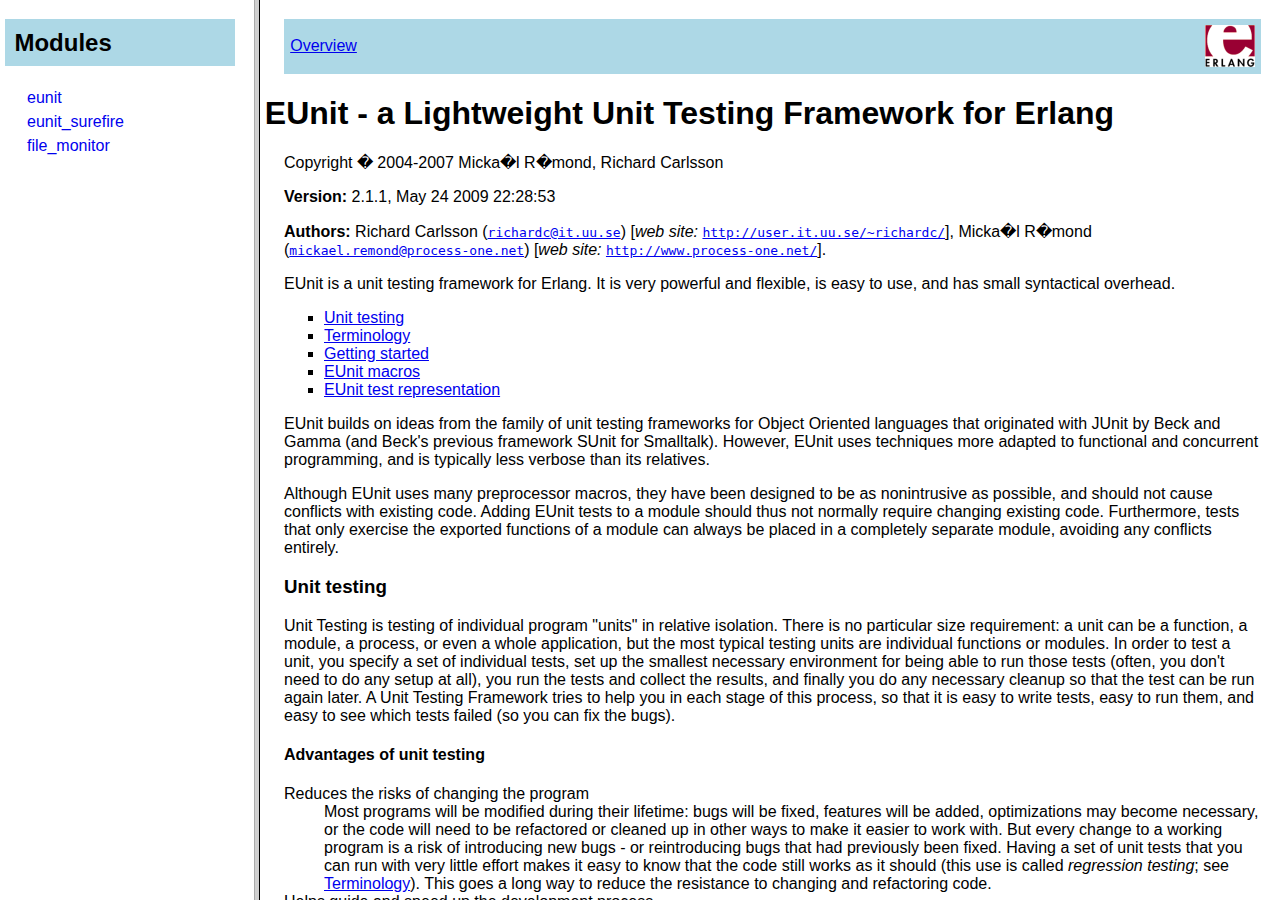
<file: alice/test/include/eunit/doc/index.html>
<!DOCTYPE HTML PUBLIC "-//W3C//DTD HTML 4.01 Transitional//EN">
<html>
<head>
<title>The eunit application</title>
</head>
<frameset cols="20%,80%">
<frame src="modules-frame.html" name="modulesFrame" title="">

<frame src="overview-summary.html" name="overviewFrame" title="">
<noframes>
<h2>This page uses frames</h2>
<p>Your browser does not accept frames.
<br>You should go to the <a href="overview-summary.html">non-frame version</a> instead.
</p>
</noframes>
</frameset>
</html>
</file>
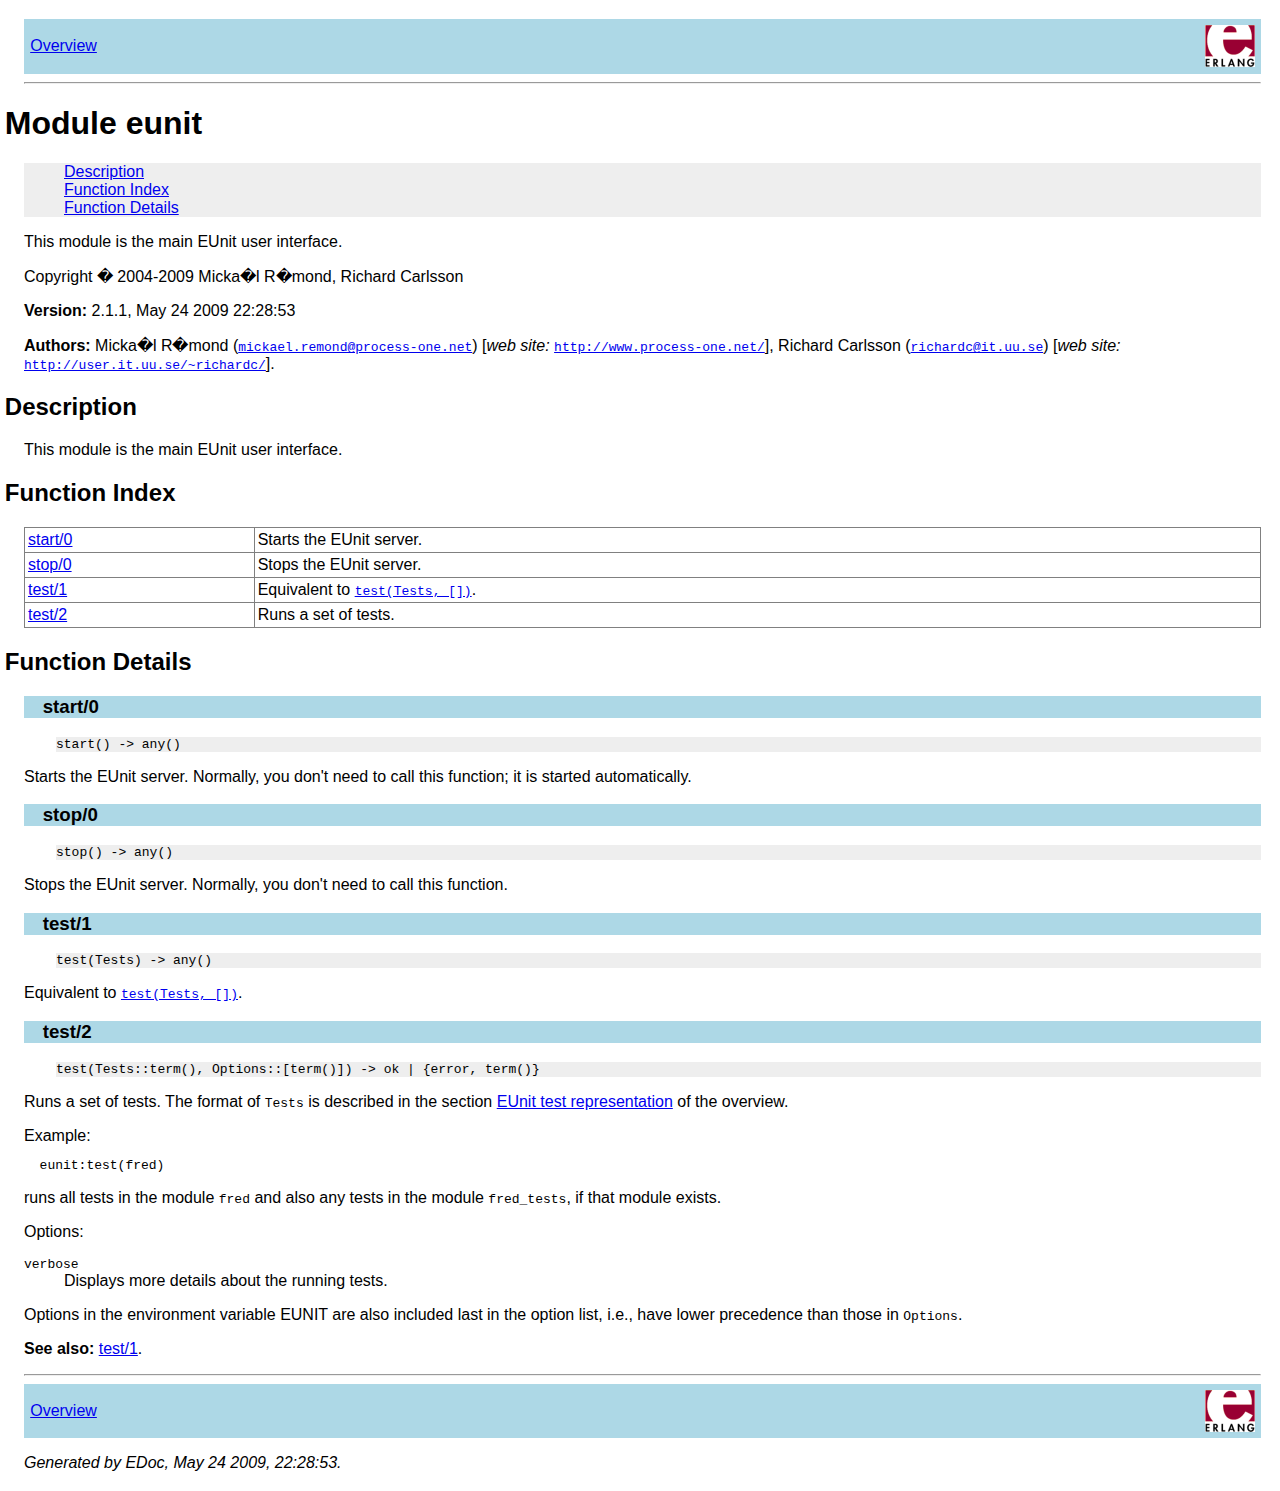
<file: alice/test/include/eunit/doc/eunit.html>
<!DOCTYPE HTML PUBLIC "-//W3C//DTD HTML 4.01 Transitional//EN">
<html>
<head>
<title>Module eunit</title>
<link rel="stylesheet" type="text/css" href="stylesheet.css" title="EDoc">
</head>
<body bgcolor="white">
<div class="navbar"><a name="#navbar_top"></a><table width="100%" border="0" cellspacing="0" cellpadding="2" summary="navigation bar"><tr><td><a href="overview-summary.html" target="overviewFrame">Overview</a></td><td><a href="http://www.erlang.org/"><img src="erlang.png" align="right" border="0" alt="erlang logo"></a></td></tr></table></div>
<hr>

<h1>Module eunit</h1>
<ul class="index"><li><a href="#description">Description</a></li><li><a href="#index">Function Index</a></li><li><a href="#functions">Function Details</a></li></ul>This module is the main EUnit user interface.
<p>Copyright � 2004-2009 Micka�l R�mond, Richard Carlsson</p>

<p><b>Version:</b> 2.1.1, May 24 2009 22:28:53</p>
<p><b>Authors:</b> Micka�l R�mond (<a href="mailto:mickael.remond@process-one.net"><tt>mickael.remond@process-one.net</tt></a>) [<em>web site:</em> <tt><a href="http://www.process-one.net/" target="_top">http://www.process-one.net/</a></tt>], Richard Carlsson (<a href="mailto:richardc@it.uu.se"><tt>richardc@it.uu.se</tt></a>) [<em>web site:</em> <tt><a href="http://user.it.uu.se/~richardc/" target="_top">http://user.it.uu.se/~richardc/</a></tt>].</p>

<h2><a name="description">Description</a></h2>This module is the main EUnit user interface.
<h2><a name="index">Function Index</a></h2>
<table width="100%" border="1" cellspacing="0" cellpadding="2" summary="function index"><tr><td valign="top"><a href="#start-0">start/0</a></td><td>Starts the EUnit server.</td></tr>
<tr><td valign="top"><a href="#stop-0">stop/0</a></td><td>Stops the EUnit server.</td></tr>
<tr><td valign="top"><a href="#test-1">test/1</a></td><td>Equivalent to <a href="#test-2"><tt>test(Tests, [])</tt></a>.
</td></tr>
<tr><td valign="top"><a href="#test-2">test/2</a></td><td>Runs a set of tests.</td></tr>
</table>

<h2><a name="functions">Function Details</a></h2>

<h3 class="function"><a name="start-0">start/0</a></h3>
<div class="spec">
<p><tt>start() -&gt; any()</tt></p>
</div><p>Starts the EUnit server. Normally, you don't need to call this
  function; it is started automatically.</p>

<h3 class="function"><a name="stop-0">stop/0</a></h3>
<div class="spec">
<p><tt>stop() -&gt; any()</tt></p>
</div><p>Stops the EUnit server. Normally, you don't need to call this
  function.</p>

<h3 class="function"><a name="test-1">test/1</a></h3>
<div class="spec">
<p><tt>test(Tests) -&gt; any()</tt></p>
</div><p>Equivalent to <a href="#test-2"><tt>test(Tests, [])</tt></a>.</p>


<h3 class="function"><a name="test-2">test/2</a></h3>
<div class="spec">
<p><tt>test(Tests::term(), Options::[term()]) -&gt; ok | {error, term()}</tt></p>
</div><p><p>Runs a set of tests. The format of <code>Tests</code> is described in the
  section <a href="overview-summary.html#EUnit_test_representation">EUnit test
  representation</a> of the overview.</p>
 
  Example: <pre>  eunit:test(fred)</pre><p> runs all tests in the module <code>fred</code>
  and also any tests in the module <code>fred_tests</code>, if that module exists.</p>
 
  Options:
  <dl>
  <dt><code>verbose</code></dt>
  <dd>Displays more details about the running tests.</dd>
  </dl>
 
  Options in the environment variable EUNIT are also included last in
  the option list, i.e., have lower precedence than those in <code>Options</code>.</p>
<p><b>See also:</b> <a href="#test-1">test/1</a>.</p>
<hr>

<div class="navbar"><a name="#navbar_bottom"></a><table width="100%" border="0" cellspacing="0" cellpadding="2" summary="navigation bar"><tr><td><a href="overview-summary.html" target="overviewFrame">Overview</a></td><td><a href="http://www.erlang.org/"><img src="erlang.png" align="right" border="0" alt="erlang logo"></a></td></tr></table></div>
<p><i>Generated by EDoc, May 24 2009, 22:28:53.</i></p>
</body>
</html>
</file>
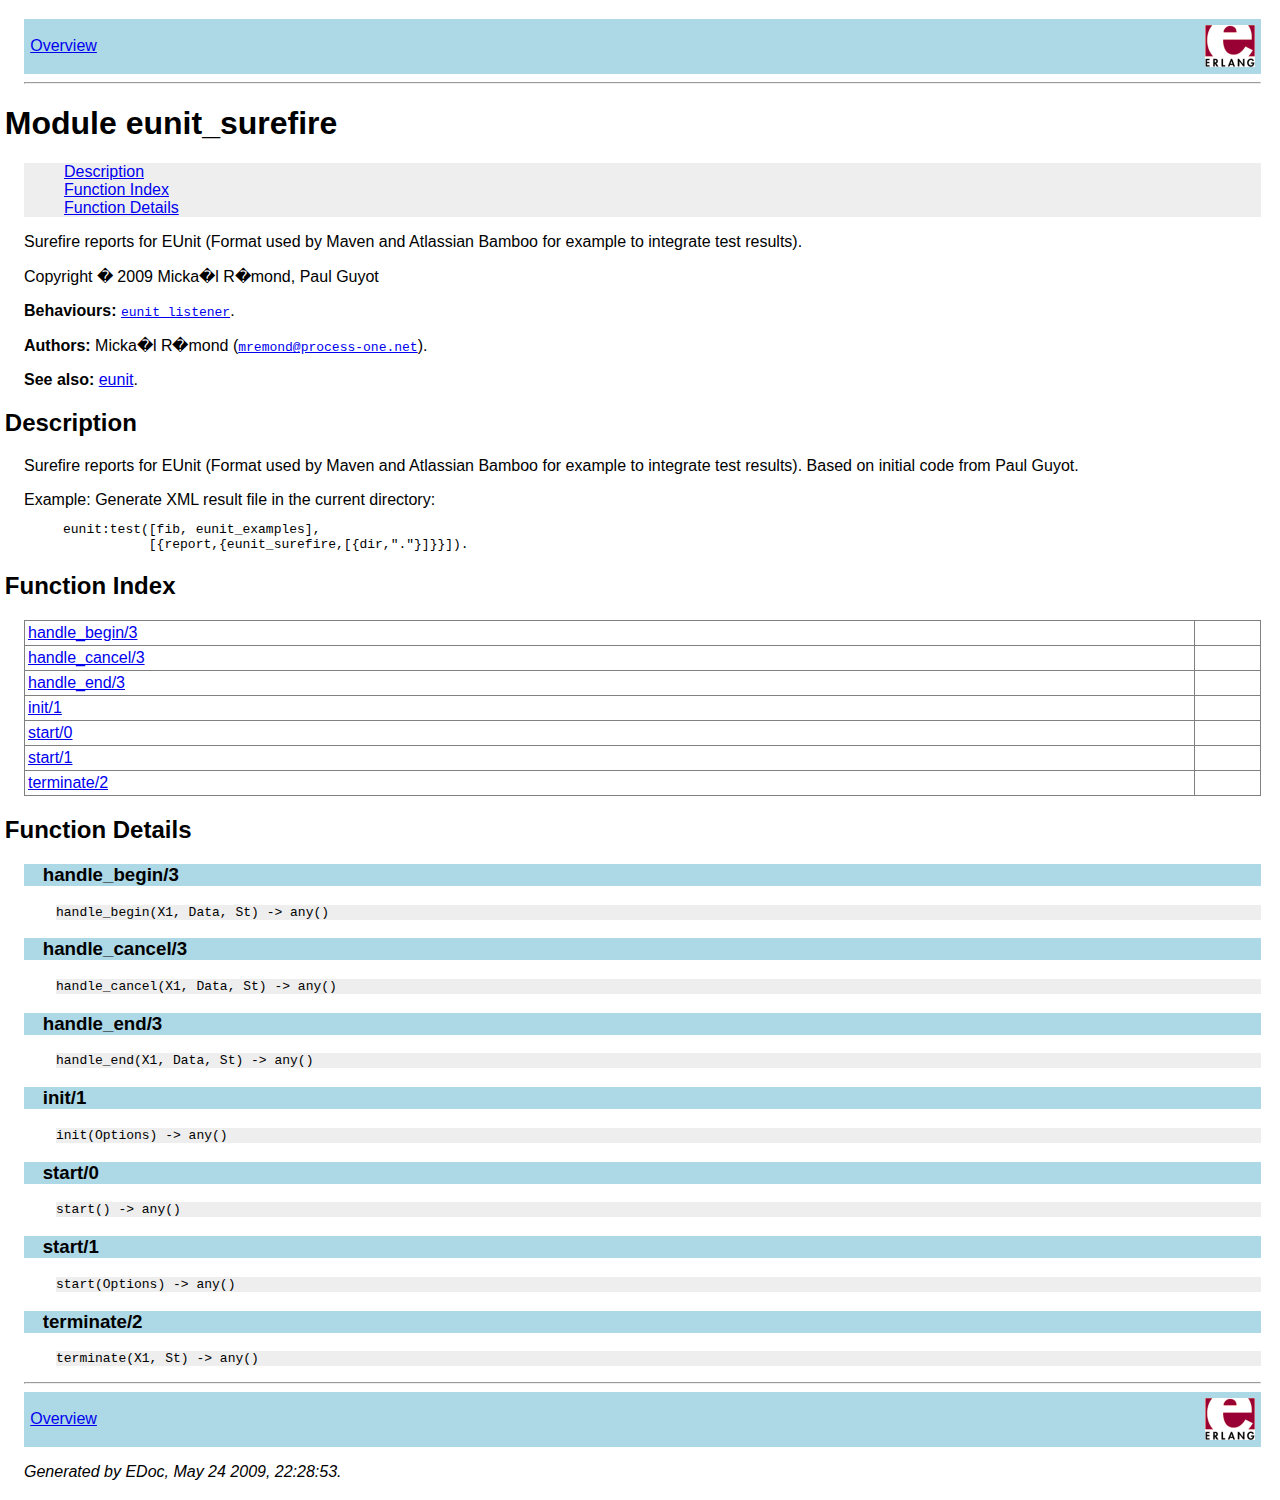
<file: alice/test/include/eunit/doc/eunit_surefire.html>
<!DOCTYPE HTML PUBLIC "-//W3C//DTD HTML 4.01 Transitional//EN">
<html>
<head>
<title>Module eunit_surefire</title>
<link rel="stylesheet" type="text/css" href="stylesheet.css" title="EDoc">
</head>
<body bgcolor="white">
<div class="navbar"><a name="#navbar_top"></a><table width="100%" border="0" cellspacing="0" cellpadding="2" summary="navigation bar"><tr><td><a href="overview-summary.html" target="overviewFrame">Overview</a></td><td><a href="http://www.erlang.org/"><img src="erlang.png" align="right" border="0" alt="erlang logo"></a></td></tr></table></div>
<hr>

<h1>Module eunit_surefire</h1>
<ul class="index"><li><a href="#description">Description</a></li><li><a href="#index">Function Index</a></li><li><a href="#functions">Function Details</a></li></ul>Surefire reports for EUnit (Format used by Maven and Atlassian  
Bamboo for example to integrate test results).
<p>Copyright � 2009 Micka�l R�mond, Paul Guyot</p>

<p><b>Behaviours:</b> <a href="eunit_listener.html"><tt>eunit_listener</tt></a>.</p>
<p><b>Authors:</b> Micka�l R�mond (<a href="mailto:mremond@process-one.net"><tt>mremond@process-one.net</tt></a>).</p>
<p><b>See also:</b> <a href="eunit.html">eunit</a>.</p>

<h2><a name="description">Description</a></h2><p>Surefire reports for EUnit (Format used by Maven and Atlassian  
Bamboo for example to integrate test results). Based on initial code  
from Paul Guyot.</p>
 
  Example: Generate XML result file in the current directory:
  <pre>     eunit:test([fib, eunit_examples],
                [{report,{eunit_surefire,[{dir,"."}]}}]).</pre>
<h2><a name="index">Function Index</a></h2>
<table width="100%" border="1" cellspacing="0" cellpadding="2" summary="function index"><tr><td valign="top"><a href="#handle_begin-3">handle_begin/3</a></td><td></td></tr>
<tr><td valign="top"><a href="#handle_cancel-3">handle_cancel/3</a></td><td></td></tr>
<tr><td valign="top"><a href="#handle_end-3">handle_end/3</a></td><td></td></tr>
<tr><td valign="top"><a href="#init-1">init/1</a></td><td></td></tr>
<tr><td valign="top"><a href="#start-0">start/0</a></td><td></td></tr>
<tr><td valign="top"><a href="#start-1">start/1</a></td><td></td></tr>
<tr><td valign="top"><a href="#terminate-2">terminate/2</a></td><td></td></tr>
</table>

<h2><a name="functions">Function Details</a></h2>

<h3 class="function"><a name="handle_begin-3">handle_begin/3</a></h3>
<div class="spec">
<p><tt>handle_begin(X1, Data, St) -&gt; any()</tt></p>
</div>

<h3 class="function"><a name="handle_cancel-3">handle_cancel/3</a></h3>
<div class="spec">
<p><tt>handle_cancel(X1, Data, St) -&gt; any()</tt></p>
</div>

<h3 class="function"><a name="handle_end-3">handle_end/3</a></h3>
<div class="spec">
<p><tt>handle_end(X1, Data, St) -&gt; any()</tt></p>
</div>

<h3 class="function"><a name="init-1">init/1</a></h3>
<div class="spec">
<p><tt>init(Options) -&gt; any()</tt></p>
</div>

<h3 class="function"><a name="start-0">start/0</a></h3>
<div class="spec">
<p><tt>start() -&gt; any()</tt></p>
</div>

<h3 class="function"><a name="start-1">start/1</a></h3>
<div class="spec">
<p><tt>start(Options) -&gt; any()</tt></p>
</div>

<h3 class="function"><a name="terminate-2">terminate/2</a></h3>
<div class="spec">
<p><tt>terminate(X1, St) -&gt; any()</tt></p>
</div>
<hr>

<div class="navbar"><a name="#navbar_bottom"></a><table width="100%" border="0" cellspacing="0" cellpadding="2" summary="navigation bar"><tr><td><a href="overview-summary.html" target="overviewFrame">Overview</a></td><td><a href="http://www.erlang.org/"><img src="erlang.png" align="right" border="0" alt="erlang logo"></a></td></tr></table></div>
<p><i>Generated by EDoc, May 24 2009, 22:28:53.</i></p>
</body>
</html>
</file>
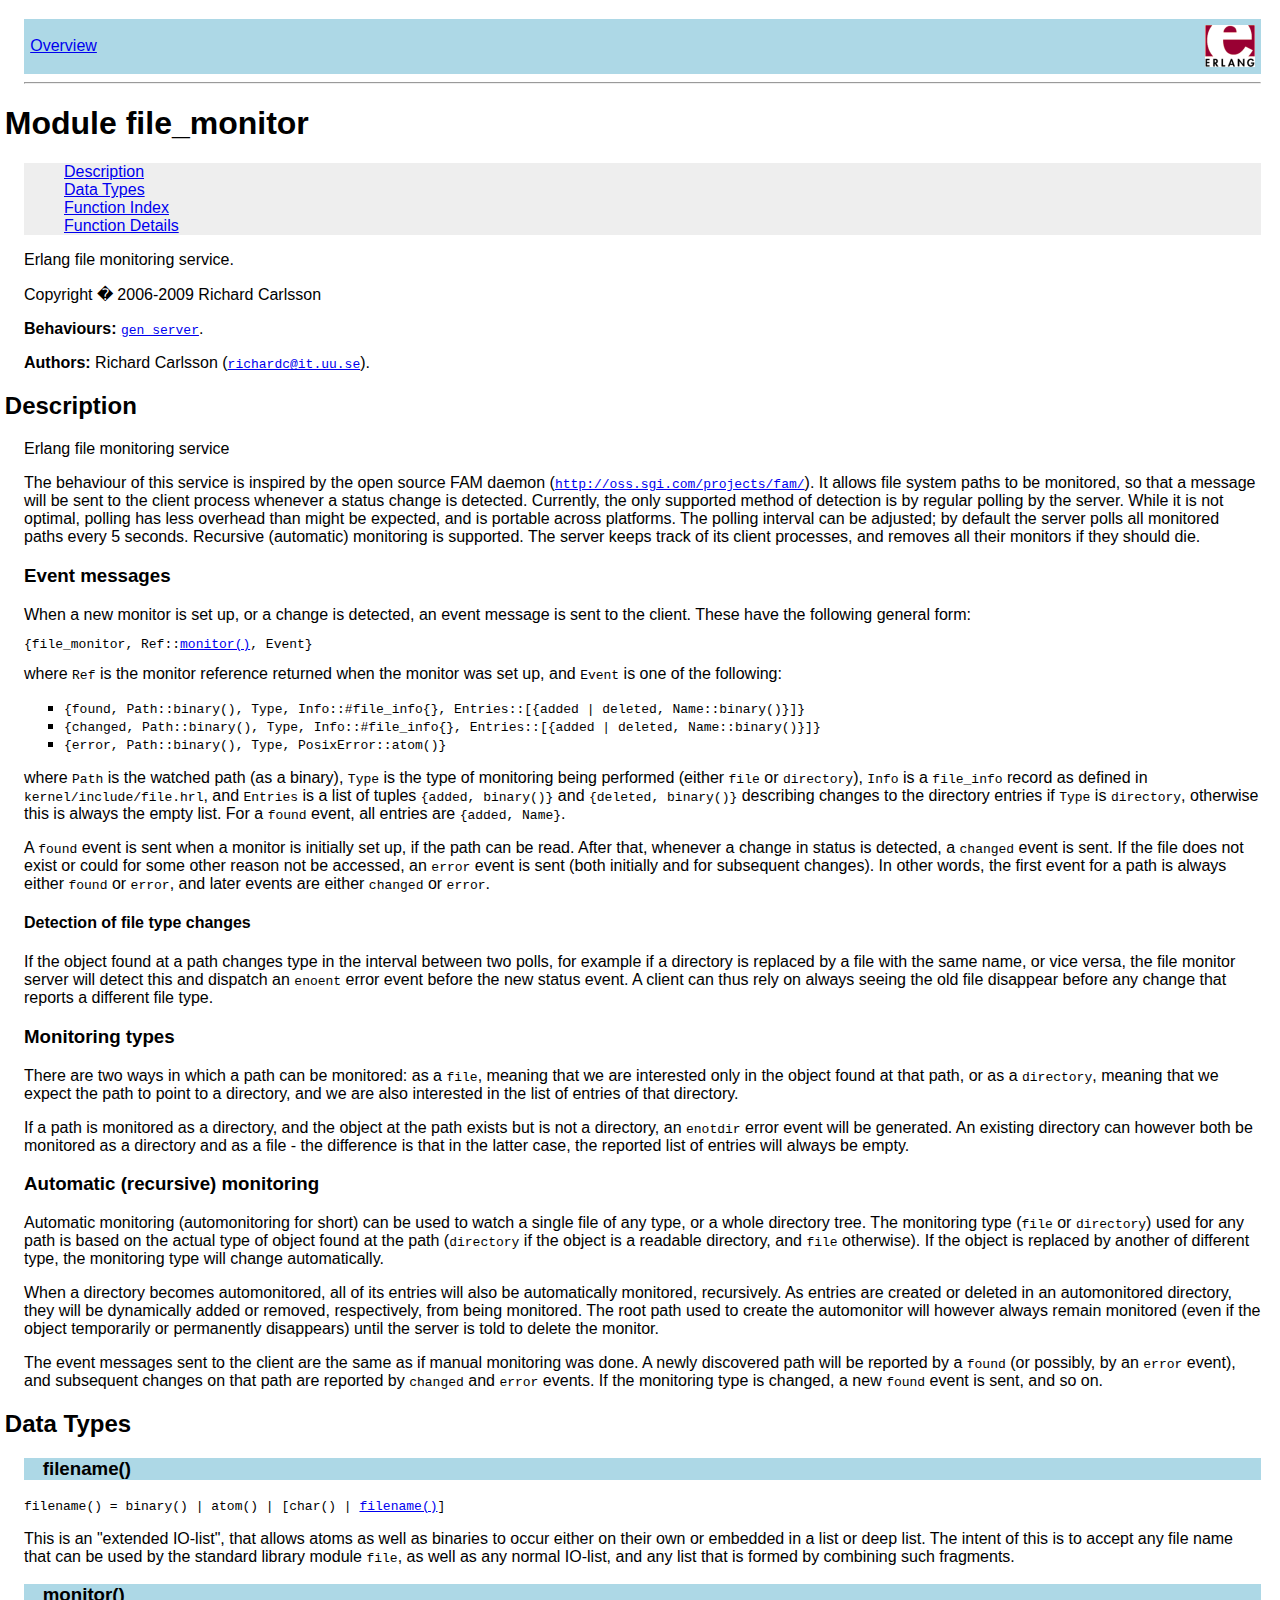
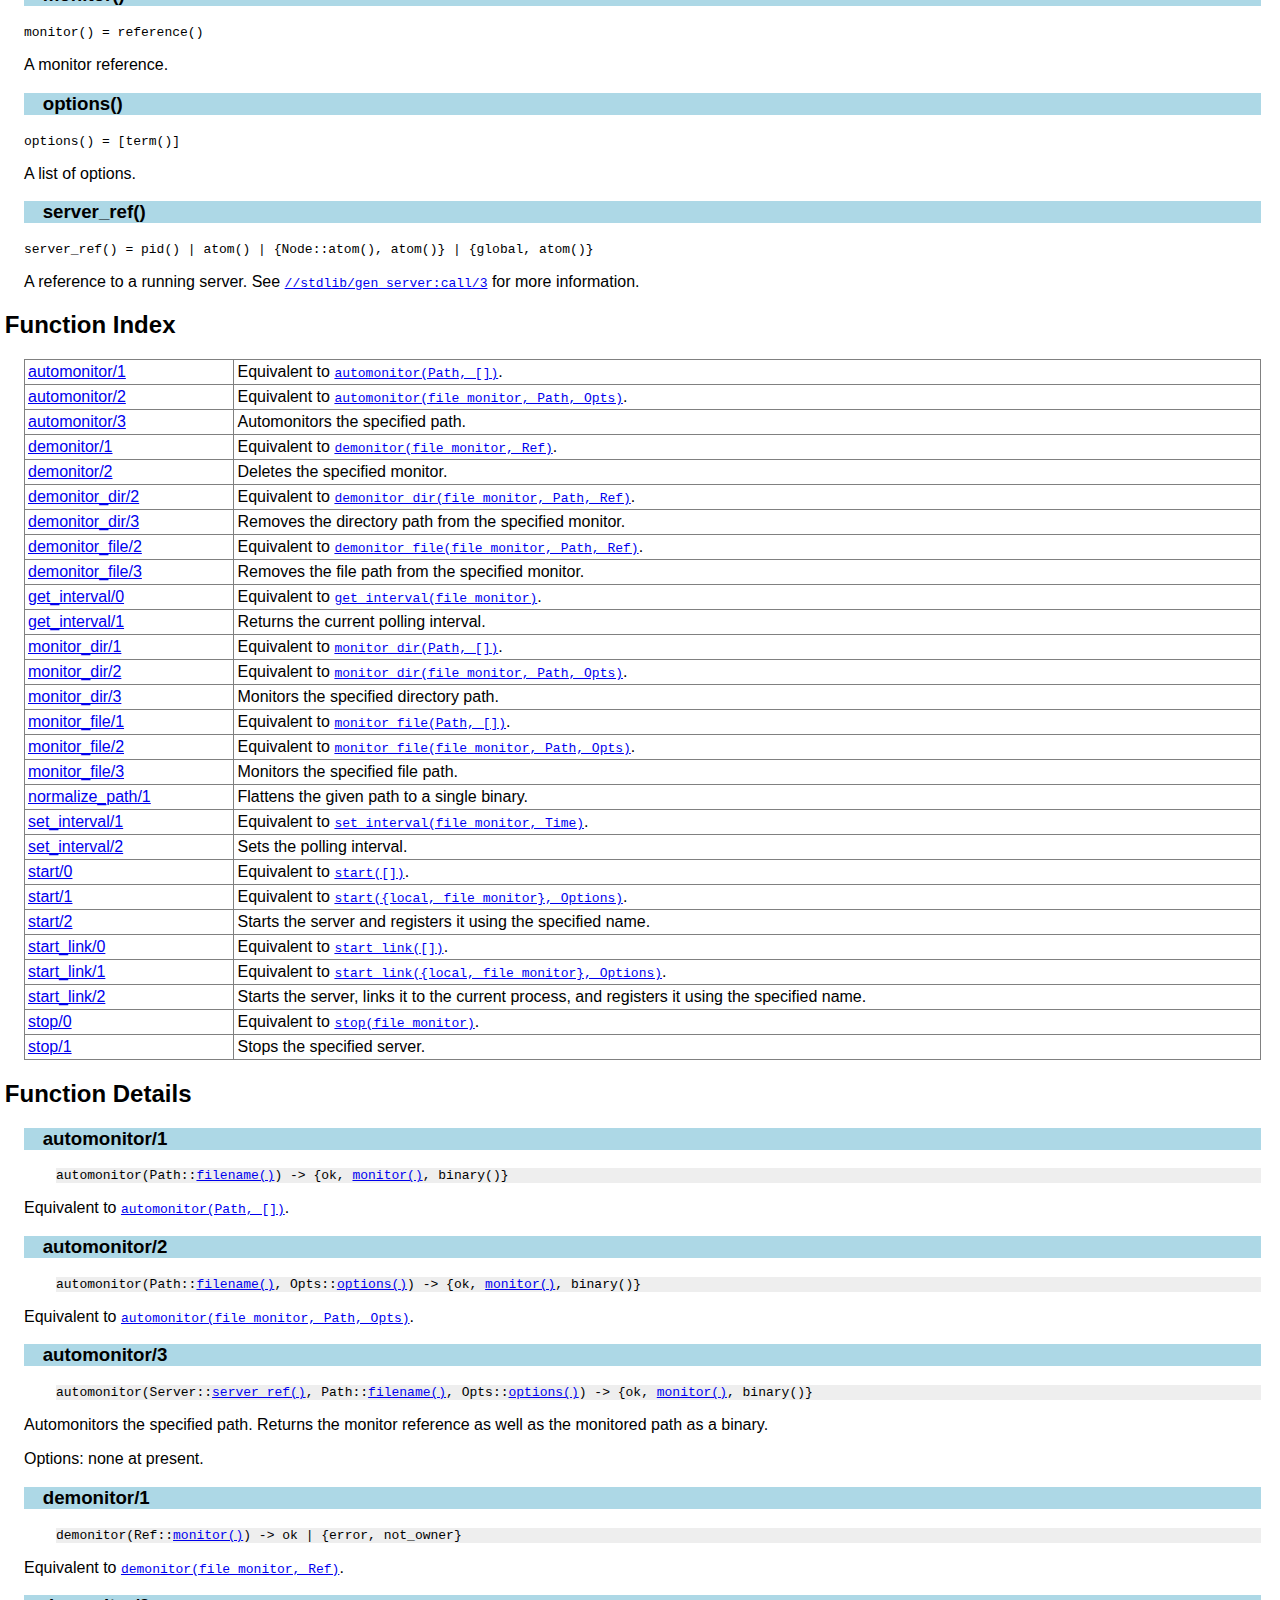
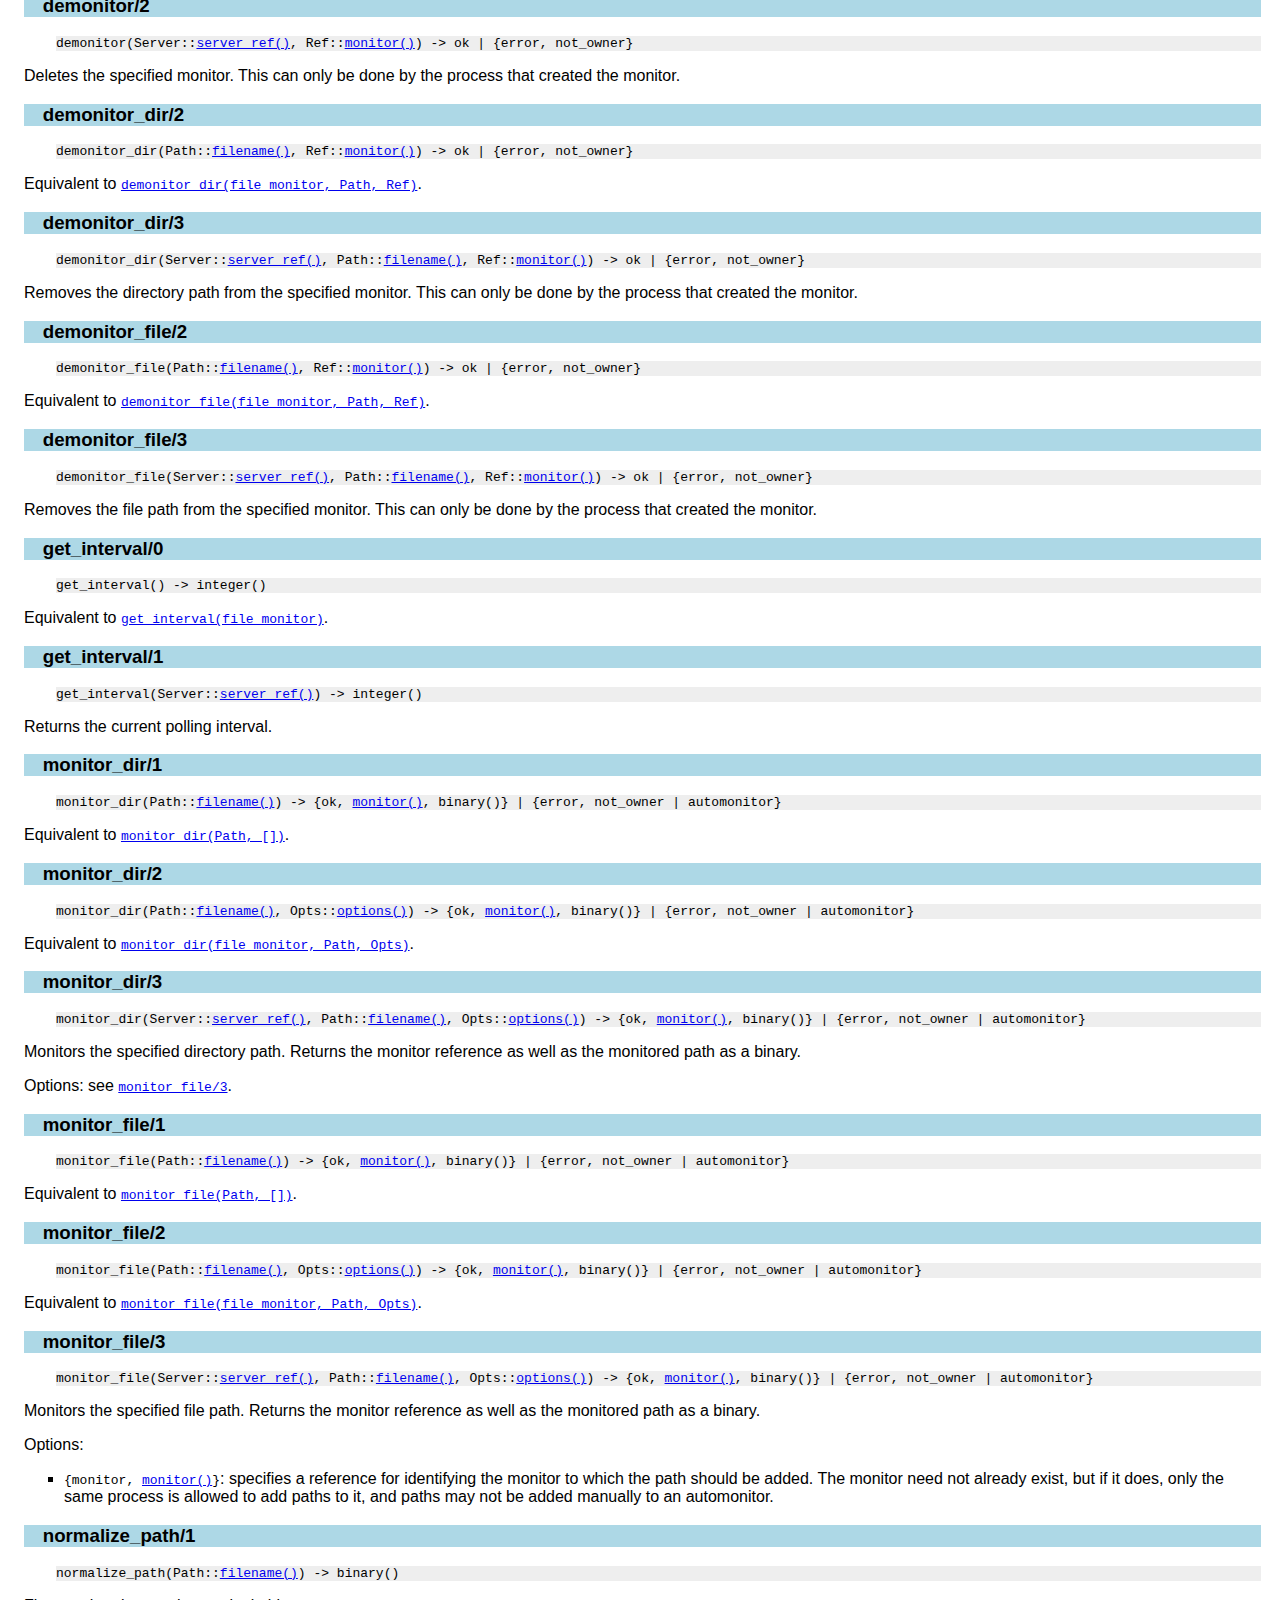
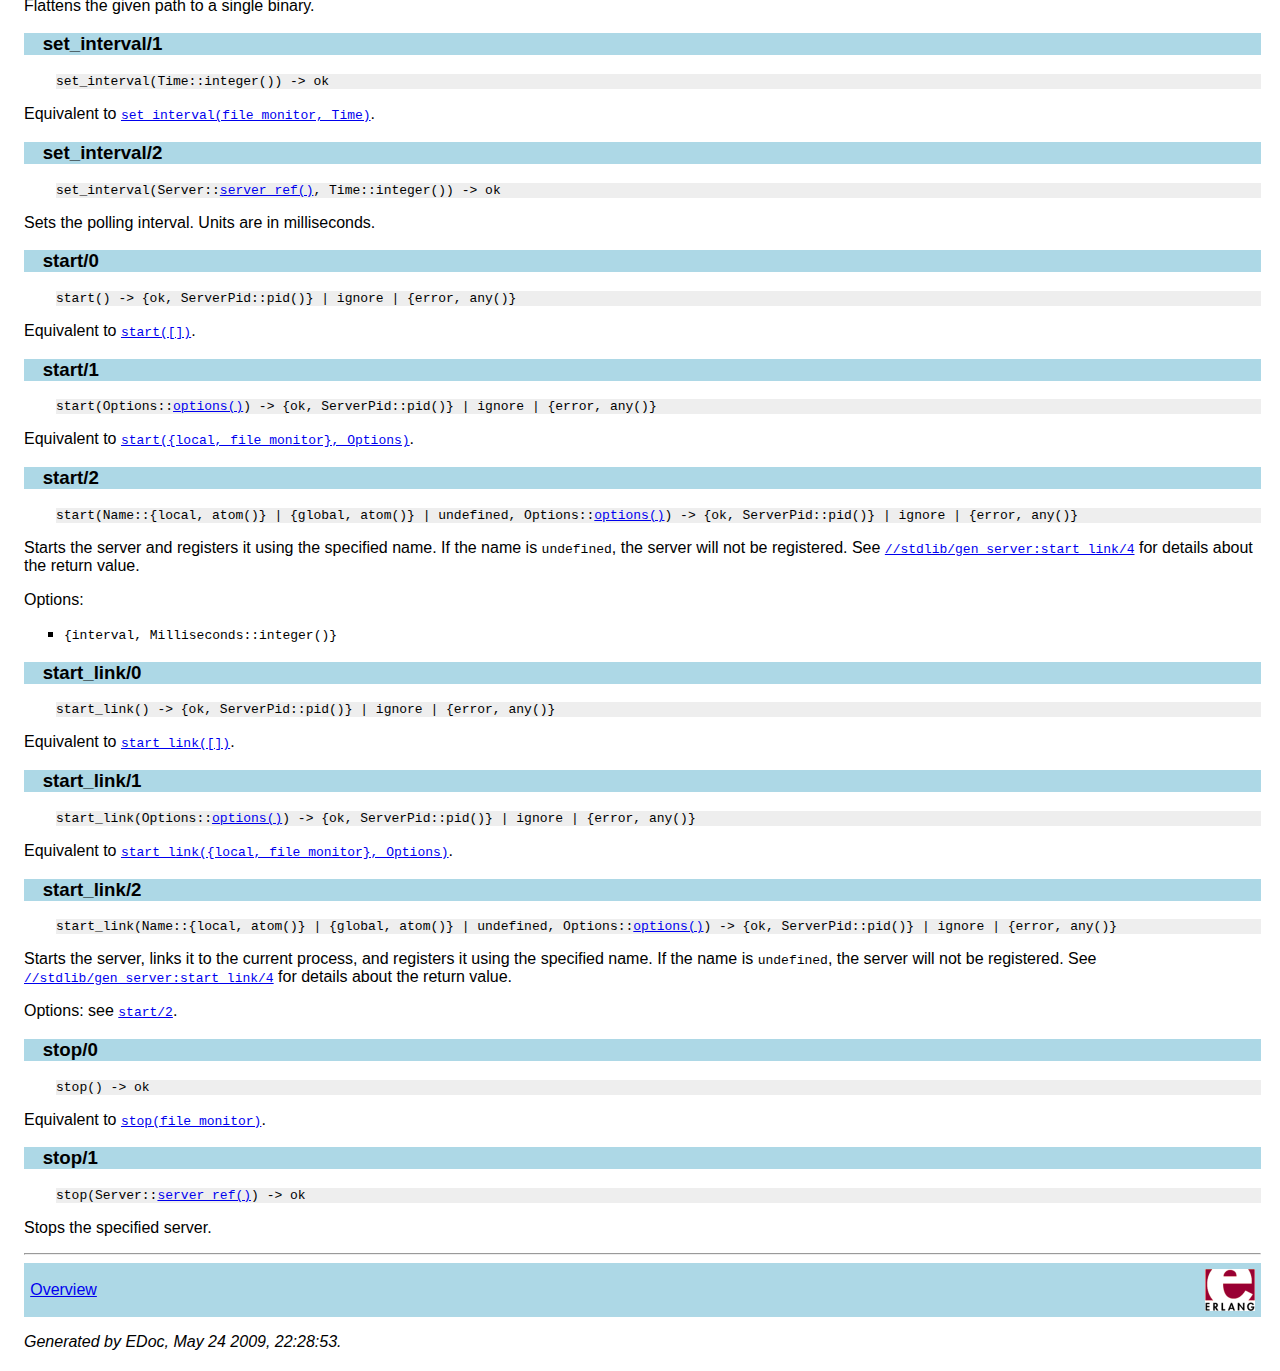
<file: alice/test/include/eunit/doc/file_monitor.html>
<!DOCTYPE HTML PUBLIC "-//W3C//DTD HTML 4.01 Transitional//EN">
<html>
<head>
<title>Module file_monitor</title>
<link rel="stylesheet" type="text/css" href="stylesheet.css" title="EDoc">
</head>
<body bgcolor="white">
<div class="navbar"><a name="#navbar_top"></a><table width="100%" border="0" cellspacing="0" cellpadding="2" summary="navigation bar"><tr><td><a href="overview-summary.html" target="overviewFrame">Overview</a></td><td><a href="http://www.erlang.org/"><img src="erlang.png" align="right" border="0" alt="erlang logo"></a></td></tr></table></div>
<hr>

<h1>Module file_monitor</h1>
<ul class="index"><li><a href="#description">Description</a></li><li><a href="#types">Data Types</a></li><li><a href="#index">Function Index</a></li><li><a href="#functions">Function Details</a></li></ul>Erlang file monitoring service.
<p>Copyright � 2006-2009 Richard Carlsson</p>

<p><b>Behaviours:</b> <a href="gen_server.html"><tt>gen_server</tt></a>.</p>
<p><b>Authors:</b> Richard Carlsson (<a href="mailto:richardc@it.uu.se"><tt>richardc@it.uu.se</tt></a>).</p>

<h2><a name="description">Description</a></h2><p>Erlang file monitoring service</p>
 
  <p>The behaviour of this service is inspired by the open source FAM
  daemon (<a href="http://oss.sgi.com/projects/fam/" target="_top"><tt>http://oss.sgi.com/projects/fam/</tt></a>). It allows file system  
paths to be monitored, so that a message will be sent to the client  
process whenever a status change is detected. Currently, the only  
supported method of detection is by regular polling by the server.  
While it is not optimal, polling has less overhead than might be  
expected, and is portable across platforms. The polling interval can  
be adjusted; by default the server polls all monitored paths every 5  
seconds. Recursive (automatic) monitoring is supported. The server  
keeps track of its client processes, and removes all their monitors  
if they should die.</p>
 
  <h3><a name="Event_messages">Event messages</a></h3>
 
  When a new monitor is set up, or a change is detected, an event
  message is sent to the client. These have the following general form:
  <pre><code>{file_monitor, Ref::<a href="#type-monitor">monitor()</a>, Event}</code></pre>
  where <code>Ref</code> is the monitor reference returned when the monitor was
  set up, and <code>Event</code> is one of the following:
  <ul>
   <li><code>{found, Path::binary(), Type, Info::#file_info{}, Entries::[{added | deleted, Name::binary()}]}</code></li>
   <li><code>{changed, Path::binary(), Type, Info::#file_info{}, Entries::[{added | deleted, Name::binary()}]}</code></li>
   <li><code>{error, Path::binary(), Type, PosixError::atom()}</code></li>
  </ul><p>
  where <code>Path</code> is the watched path (as a binary), <code>Type</code> is the type of
  monitoring being performed (either <code>file</code> or <code>directory</code>), <code>Info</code> is
  a <code>file_info</code> record as defined in <code>kernel/include/file.hrl</code>, and
  <code>Entries</code> is a list of tuples <code>{added, binary()}</code> and <code>{deleted,
  binary()}</code> describing changes to the directory entries if <code>Type</code> is
  <code>directory</code>, otherwise this is always the empty list. For a <code>found</code>
  event, all entries are <code>{added, Name}</code>.</p>
 
  <p>A <code>found</code> event is sent when a monitor is initially set up, if the
  path can be read. After that, whenever a change in status is
  detected, a <code>changed</code> event is sent. If the file does not exist or
  could for some other reason not be accessed, an <code>error</code> event is sent
  (both initially and for subsequent changes). In other words, the
  first event for a path is always either <code>found</code> or <code>error</code>, and later
  events are either <code>changed</code> or <code>error</code>.</p>
 
  <h4><a name="Detection_of_file_type_changes">Detection of file type changes</a></h4>
 
  <p>If the object found at a path changes type in the interval between
  two polls, for example if a directory is replaced by a file with the
  same name, or vice versa, the file monitor server will detect this
  and dispatch an <code>enoent</code> error event before the new status event. A  
client can thus rely on always seeing the old file disappear before  
any change that reports a different file type.</p>
 
  <h3><a name="Monitoring_types">Monitoring types</a></h3>
 
  <p>There are two ways in which a path can be monitored: as a <code>file</code>,
  meaning that we are interested only in the object found at that path,
  or as a <code>directory</code>, meaning that we expect the path to point to a  
directory, and we are also interested in the list of entries of that  
directory.</p>
 
  <p>If a path is monitored as a directory, and the object at the path
  exists but is not a directory, an <code>enotdir</code> error event will be  
generated. An existing directory can however both be monitored as a  
directory and as a file - the difference is that in the latter case,  
the reported list of entries will always be empty.</p>
 
  <h3><a name="Automatic_(recursive)_monitoring">Automatic (recursive) monitoring</a></h3>
 
  <p>Automatic monitoring (automonitoring for short) can be used to watch
  a single file of any type, or a whole directory tree. The monitoring
  type (<code>file</code> or <code>directory</code>) used for any path is based on the actual
  type of object found at the path (<code>directory</code> if the object is a
  readable directory, and <code>file</code> otherwise). If the object is replaced  
by another of different type, the monitoring type will change  
automatically.</p>
 
  <p>When a directory becomes automonitored, all of its entries will also  
be automatically monitored, recursively. As entries are created or  
deleted in an automonitored directory, they will be dynamically added  
or removed, respectively, from being monitored. The root path used to  
create the automonitor will however always remain monitored (even if  
the object temporarily or permanently disappears) until the server is  
told to delete the monitor.</p>
 
  The event messages sent to the client are the same as if manual
  monitoring was done. A newly discovered path will be reported by a
  <code>found</code> (or possibly, by an <code>error</code> event), and subsequent changes on
  that path are reported by <code>changed</code> and <code>error</code> events. If the
  monitoring type is changed, a new <code>found</code> event is sent, and so on.
<h2><a name="types">Data Types</a></h2>

<h3 class="typedecl"><a name="type-filename">filename()</a></h3>
<p><tt>filename() = binary() | atom() | [char() | <a href="#type-filename">filename()</a>]</tt></p>
<p>This is
  an "extended IO-list", that allows atoms as well as binaries to occur
  either on their own or embedded in a list or deep list. The intent of
  this is to accept any file name that can be used by the standard
  library module <code>file</code>, as well as any normal IO-list, and any list
  that is formed by combining such fragments.
 </p>

<h3 class="typedecl"><a name="type-monitor">monitor()</a></h3>
<p><tt>monitor() = reference()</tt></p>
<p>A monitor reference.</p>

<h3 class="typedecl"><a name="type-options">options()</a></h3>
<p><tt>options() = [term()]</tt></p>
<p>A list of options.
 </p>

<h3 class="typedecl"><a name="type-server_ref">server_ref()</a></h3>
<p><tt>server_ref() = pid() | atom() | {Node::atom(), atom()} | {global, atom()}</tt></p>
<p>A reference to a running server. See <a href="/home/richard/src/erl/stdlib/doc/gen_server.html#call-3"><code>//stdlib/gen_server:call/3</code></a> for more information.</p>

<h2><a name="index">Function Index</a></h2>
<table width="100%" border="1" cellspacing="0" cellpadding="2" summary="function index"><tr><td valign="top"><a href="#automonitor-1">automonitor/1</a></td><td>Equivalent to <a href="#automonitor-2"><tt>automonitor(Path, [])</tt></a>.
</td></tr>
<tr><td valign="top"><a href="#automonitor-2">automonitor/2</a></td><td>Equivalent to <a href="#automonitor-3"><tt>automonitor(file_monitor, Path, Opts)</tt></a>.
</td></tr>
<tr><td valign="top"><a href="#automonitor-3">automonitor/3</a></td><td>Automonitors the specified path.</td></tr>
<tr><td valign="top"><a href="#demonitor-1">demonitor/1</a></td><td>Equivalent to <a href="#demonitor-2"><tt>demonitor(file_monitor, Ref)</tt></a>.
</td></tr>
<tr><td valign="top"><a href="#demonitor-2">demonitor/2</a></td><td>Deletes the specified monitor.</td></tr>
<tr><td valign="top"><a href="#demonitor_dir-2">demonitor_dir/2</a></td><td>Equivalent to <a href="#demonitor_dir-3"><tt>demonitor_dir(file_monitor, Path, Ref)</tt></a>.
</td></tr>
<tr><td valign="top"><a href="#demonitor_dir-3">demonitor_dir/3</a></td><td>Removes the directory path from the specified monitor.</td></tr>
<tr><td valign="top"><a href="#demonitor_file-2">demonitor_file/2</a></td><td>Equivalent to <a href="#demonitor_file-3"><tt>demonitor_file(file_monitor, Path, Ref)</tt></a>.
</td></tr>
<tr><td valign="top"><a href="#demonitor_file-3">demonitor_file/3</a></td><td>Removes the file path from the specified monitor.</td></tr>
<tr><td valign="top"><a href="#get_interval-0">get_interval/0</a></td><td>Equivalent to <a href="#get_interval-1"><tt>get_interval(file_monitor)</tt></a>.
</td></tr>
<tr><td valign="top"><a href="#get_interval-1">get_interval/1</a></td><td>Returns the current polling interval.</td></tr>
<tr><td valign="top"><a href="#monitor_dir-1">monitor_dir/1</a></td><td>Equivalent to <a href="#monitor_dir-2"><tt>monitor_dir(Path, [])</tt></a>.
</td></tr>
<tr><td valign="top"><a href="#monitor_dir-2">monitor_dir/2</a></td><td>Equivalent to <a href="#monitor_dir-3"><tt>monitor_dir(file_monitor, Path, Opts)</tt></a>.
</td></tr>
<tr><td valign="top"><a href="#monitor_dir-3">monitor_dir/3</a></td><td>Monitors the specified directory path.</td></tr>
<tr><td valign="top"><a href="#monitor_file-1">monitor_file/1</a></td><td>Equivalent to <a href="#monitor_file-2"><tt>monitor_file(Path, [])</tt></a>.
</td></tr>
<tr><td valign="top"><a href="#monitor_file-2">monitor_file/2</a></td><td>Equivalent to <a href="#monitor_file-3"><tt>monitor_file(file_monitor, Path, Opts)</tt></a>.
</td></tr>
<tr><td valign="top"><a href="#monitor_file-3">monitor_file/3</a></td><td>Monitors the specified file path.</td></tr>
<tr><td valign="top"><a href="#normalize_path-1">normalize_path/1</a></td><td>Flattens the given path to a single binary.</td></tr>
<tr><td valign="top"><a href="#set_interval-1">set_interval/1</a></td><td>Equivalent to <a href="#set_interval-2"><tt>set_interval(file_monitor, Time)</tt></a>.
</td></tr>
<tr><td valign="top"><a href="#set_interval-2">set_interval/2</a></td><td>Sets the polling interval.</td></tr>
<tr><td valign="top"><a href="#start-0">start/0</a></td><td>Equivalent to <a href="#start-1"><tt>start([])</tt></a>.
</td></tr>
<tr><td valign="top"><a href="#start-1">start/1</a></td><td>Equivalent to <a href="#start-2"><tt>start({local, file_monitor}, Options)</tt></a>.
</td></tr>
<tr><td valign="top"><a href="#start-2">start/2</a></td><td>Starts the server and registers it using the specified name.</td></tr>
<tr><td valign="top"><a href="#start_link-0">start_link/0</a></td><td>Equivalent to <a href="#start_link-1"><tt>start_link([])</tt></a>.
</td></tr>
<tr><td valign="top"><a href="#start_link-1">start_link/1</a></td><td>Equivalent to <a href="#start_link-2"><tt>start_link({local, file_monitor}, Options)</tt></a>.
</td></tr>
<tr><td valign="top"><a href="#start_link-2">start_link/2</a></td><td>Starts the server, links it to the current process, and
  registers it using the specified name.</td></tr>
<tr><td valign="top"><a href="#stop-0">stop/0</a></td><td>Equivalent to <a href="#stop-1"><tt>stop(file_monitor)</tt></a>.
</td></tr>
<tr><td valign="top"><a href="#stop-1">stop/1</a></td><td>Stops the specified server.</td></tr>
</table>

<h2><a name="functions">Function Details</a></h2>

<h3 class="function"><a name="automonitor-1">automonitor/1</a></h3>
<div class="spec">
<p><tt>automonitor(Path::<a href="#type-filename">filename()</a>) -&gt; {ok, <a href="#type-monitor">monitor()</a>, binary()}</tt></p>
</div><p>Equivalent to <a href="#automonitor-2"><tt>automonitor(Path, [])</tt></a>.</p>


<h3 class="function"><a name="automonitor-2">automonitor/2</a></h3>
<div class="spec">
<p><tt>automonitor(Path::<a href="#type-filename">filename()</a>, Opts::<a href="#type-options">options()</a>) -&gt; {ok, <a href="#type-monitor">monitor()</a>, binary()}</tt></p>
</div><p>Equivalent to <a href="#automonitor-3"><tt>automonitor(file_monitor, Path, Opts)</tt></a>.</p>


<h3 class="function"><a name="automonitor-3">automonitor/3</a></h3>
<div class="spec">
<p><tt>automonitor(Server::<a href="#type-server_ref">server_ref()</a>, Path::<a href="#type-filename">filename()</a>, Opts::<a href="#type-options">options()</a>) -&gt; {ok, <a href="#type-monitor">monitor()</a>, binary()}</tt></p>
</div><p><p>Automonitors the specified path. Returns the monitor reference as  
well as the monitored path as a binary.</p>
 
  Options: none at present.</p>

<h3 class="function"><a name="demonitor-1">demonitor/1</a></h3>
<div class="spec">
<p><tt>demonitor(Ref::<a href="#type-monitor">monitor()</a>) -&gt; ok | {error, not_owner}</tt></p>
</div><p>Equivalent to <a href="#demonitor-2"><tt>demonitor(file_monitor, Ref)</tt></a>.</p>


<h3 class="function"><a name="demonitor-2">demonitor/2</a></h3>
<div class="spec">
<p><tt>demonitor(Server::<a href="#type-server_ref">server_ref()</a>, Ref::<a href="#type-monitor">monitor()</a>) -&gt; ok | {error, not_owner}</tt></p>
</div><p>Deletes the specified monitor. This can only be done by the
  process that created the monitor.</p>

<h3 class="function"><a name="demonitor_dir-2">demonitor_dir/2</a></h3>
<div class="spec">
<p><tt>demonitor_dir(Path::<a href="#type-filename">filename()</a>, Ref::<a href="#type-monitor">monitor()</a>) -&gt; ok | {error, not_owner}</tt></p>
</div><p>Equivalent to <a href="#demonitor_dir-3"><tt>demonitor_dir(file_monitor, Path, Ref)</tt></a>.</p>


<h3 class="function"><a name="demonitor_dir-3">demonitor_dir/3</a></h3>
<div class="spec">
<p><tt>demonitor_dir(Server::<a href="#type-server_ref">server_ref()</a>, Path::<a href="#type-filename">filename()</a>, Ref::<a href="#type-monitor">monitor()</a>) -&gt; ok | {error, not_owner}</tt></p>
</div><p>Removes the directory path from the specified monitor. This can
  only be done by the process that created the monitor.</p>

<h3 class="function"><a name="demonitor_file-2">demonitor_file/2</a></h3>
<div class="spec">
<p><tt>demonitor_file(Path::<a href="#type-filename">filename()</a>, Ref::<a href="#type-monitor">monitor()</a>) -&gt; ok | {error, not_owner}</tt></p>
</div><p>Equivalent to <a href="#demonitor_file-3"><tt>demonitor_file(file_monitor, Path, Ref)</tt></a>.</p>


<h3 class="function"><a name="demonitor_file-3">demonitor_file/3</a></h3>
<div class="spec">
<p><tt>demonitor_file(Server::<a href="#type-server_ref">server_ref()</a>, Path::<a href="#type-filename">filename()</a>, Ref::<a href="#type-monitor">monitor()</a>) -&gt; ok | {error, not_owner}</tt></p>
</div><p>Removes the file path from the specified monitor. This can only
  be done by the process that created the monitor.</p>

<h3 class="function"><a name="get_interval-0">get_interval/0</a></h3>
<div class="spec">
<p><tt>get_interval() -&gt; integer()</tt></p>
</div><p>Equivalent to <a href="#get_interval-1"><tt>get_interval(file_monitor)</tt></a>.</p>


<h3 class="function"><a name="get_interval-1">get_interval/1</a></h3>
<div class="spec">
<p><tt>get_interval(Server::<a href="#type-server_ref">server_ref()</a>) -&gt; integer()</tt></p>
</div><p>Returns the current polling interval.</p>

<h3 class="function"><a name="monitor_dir-1">monitor_dir/1</a></h3>
<div class="spec">
<p><tt>monitor_dir(Path::<a href="#type-filename">filename()</a>) -&gt; {ok, <a href="#type-monitor">monitor()</a>, binary()} | {error, not_owner | automonitor}</tt></p>
</div><p>Equivalent to <a href="#monitor_dir-2"><tt>monitor_dir(Path, [])</tt></a>.</p>


<h3 class="function"><a name="monitor_dir-2">monitor_dir/2</a></h3>
<div class="spec">
<p><tt>monitor_dir(Path::<a href="#type-filename">filename()</a>, Opts::<a href="#type-options">options()</a>) -&gt; {ok, <a href="#type-monitor">monitor()</a>, binary()} | {error, not_owner | automonitor}</tt></p>
</div><p>Equivalent to <a href="#monitor_dir-3"><tt>monitor_dir(file_monitor, Path, Opts)</tt></a>.</p>


<h3 class="function"><a name="monitor_dir-3">monitor_dir/3</a></h3>
<div class="spec">
<p><tt>monitor_dir(Server::<a href="#type-server_ref">server_ref()</a>, Path::<a href="#type-filename">filename()</a>, Opts::<a href="#type-options">options()</a>) -&gt; {ok, <a href="#type-monitor">monitor()</a>, binary()} | {error, not_owner | automonitor}</tt></p>
</div><p><p>Monitors the specified directory path. Returns the monitor  
reference as well as the monitored path as a binary.</p>
 
  Options: see <a href="#monitor_file-3"><code>monitor_file/3</code></a>.</p>

<h3 class="function"><a name="monitor_file-1">monitor_file/1</a></h3>
<div class="spec">
<p><tt>monitor_file(Path::<a href="#type-filename">filename()</a>) -&gt; {ok, <a href="#type-monitor">monitor()</a>, binary()} | {error, not_owner | automonitor}</tt></p>
</div><p>Equivalent to <a href="#monitor_file-2"><tt>monitor_file(Path, [])</tt></a>.</p>


<h3 class="function"><a name="monitor_file-2">monitor_file/2</a></h3>
<div class="spec">
<p><tt>monitor_file(Path::<a href="#type-filename">filename()</a>, Opts::<a href="#type-options">options()</a>) -&gt; {ok, <a href="#type-monitor">monitor()</a>, binary()} | {error, not_owner | automonitor}</tt></p>
</div><p>Equivalent to <a href="#monitor_file-3"><tt>monitor_file(file_monitor, Path, Opts)</tt></a>.</p>


<h3 class="function"><a name="monitor_file-3">monitor_file/3</a></h3>
<div class="spec">
<p><tt>monitor_file(Server::<a href="#type-server_ref">server_ref()</a>, Path::<a href="#type-filename">filename()</a>, Opts::<a href="#type-options">options()</a>) -&gt; {ok, <a href="#type-monitor">monitor()</a>, binary()} | {error, not_owner | automonitor}</tt></p>
</div><p><p>Monitors the specified file path. Returns the monitor reference  
as well as the monitored path as a binary.</p>
 
  Options:
  <ul>
    <li><code>{monitor, <a href="#type-monitor">monitor()</a>}</code>: specifies a reference for
    identifying the monitor to which the path should be added. The
    monitor need not already exist, but if it does, only the same
    process is allowed to add paths to it, and paths may not be added
    manually to an automonitor.</li>
  </ul></p>

<h3 class="function"><a name="normalize_path-1">normalize_path/1</a></h3>
<div class="spec">
<p><tt>normalize_path(Path::<a href="#type-filename">filename()</a>) -&gt; binary()</tt></p>
</div><p>Flattens the given path to a single binary.</p>

<h3 class="function"><a name="set_interval-1">set_interval/1</a></h3>
<div class="spec">
<p><tt>set_interval(Time::integer()) -&gt; ok</tt></p>
</div><p>Equivalent to <a href="#set_interval-2"><tt>set_interval(file_monitor, Time)</tt></a>.</p>


<h3 class="function"><a name="set_interval-2">set_interval/2</a></h3>
<div class="spec">
<p><tt>set_interval(Server::<a href="#type-server_ref">server_ref()</a>, Time::integer()) -&gt; ok</tt></p>
</div><p>Sets the polling interval. Units are in milliseconds.</p>

<h3 class="function"><a name="start-0">start/0</a></h3>
<div class="spec">
<p><tt>start() -&gt; {ok, ServerPid::pid()} | ignore | {error, any()}</tt></p>
</div><p>Equivalent to <a href="#start-1"><tt>start([])</tt></a>.</p>


<h3 class="function"><a name="start-1">start/1</a></h3>
<div class="spec">
<p><tt>start(Options::<a href="#type-options">options()</a>) -&gt; {ok, ServerPid::pid()} | ignore | {error, any()}</tt></p>
</div><p>Equivalent to <a href="#start-2"><tt>start({local, file_monitor}, Options)</tt></a>.</p>


<h3 class="function"><a name="start-2">start/2</a></h3>
<div class="spec">
<p><tt>start(Name::{local, atom()} | {global, atom()} | undefined, Options::<a href="#type-options">options()</a>) -&gt; {ok, ServerPid::pid()} | ignore | {error, any()}</tt></p>
</div><p><p>Starts the server and registers it using the specified name.
  If the name is <code>undefined</code>, the server will not be registered. See
  <a href="/home/richard/src/erl/stdlib/doc/gen_server.html#start_link-4"><code>//stdlib/gen_server:start_link/4</code></a> for details about the return  
value.</p>
 
  Options:
  <ul>
    <li><code>{interval, Milliseconds::integer()}</code></li>
  </ul></p>

<h3 class="function"><a name="start_link-0">start_link/0</a></h3>
<div class="spec">
<p><tt>start_link() -&gt; {ok, ServerPid::pid()} | ignore | {error, any()}</tt></p>
</div><p>Equivalent to <a href="#start_link-1"><tt>start_link([])</tt></a>.</p>


<h3 class="function"><a name="start_link-1">start_link/1</a></h3>
<div class="spec">
<p><tt>start_link(Options::<a href="#type-options">options()</a>) -&gt; {ok, ServerPid::pid()} | ignore | {error, any()}</tt></p>
</div><p>Equivalent to <a href="#start_link-2"><tt>start_link({local, file_monitor}, Options)</tt></a>.</p>


<h3 class="function"><a name="start_link-2">start_link/2</a></h3>
<div class="spec">
<p><tt>start_link(Name::{local, atom()} | {global, atom()} | undefined, Options::<a href="#type-options">options()</a>) -&gt; {ok, ServerPid::pid()} | ignore | {error, any()}</tt></p>
</div><p><p>Starts the server, links it to the current process, and
  registers it using the specified name. If the name is <code>undefined</code>,
  the server will not be registered. See <a href="/home/richard/src/erl/stdlib/doc/gen_server.html#start_link-4"><code>//stdlib/gen_server:start_link/4</code></a> for details about the return value.</p>
 
  Options: see <a href="#start-2"><code>start/2</code></a>.</p>

<h3 class="function"><a name="stop-0">stop/0</a></h3>
<div class="spec">
<p><tt>stop() -&gt; ok</tt></p>
</div><p>Equivalent to <a href="#stop-1"><tt>stop(file_monitor)</tt></a>.</p>


<h3 class="function"><a name="stop-1">stop/1</a></h3>
<div class="spec">
<p><tt>stop(Server::<a href="#type-server_ref">server_ref()</a>) -&gt; ok</tt></p>
</div><p>Stops the specified server.</p>
<hr>

<div class="navbar"><a name="#navbar_bottom"></a><table width="100%" border="0" cellspacing="0" cellpadding="2" summary="navigation bar"><tr><td><a href="overview-summary.html" target="overviewFrame">Overview</a></td><td><a href="http://www.erlang.org/"><img src="erlang.png" align="right" border="0" alt="erlang logo"></a></td></tr></table></div>
<p><i>Generated by EDoc, May 24 2009, 22:28:53.</i></p>
</body>
</html>
</file>
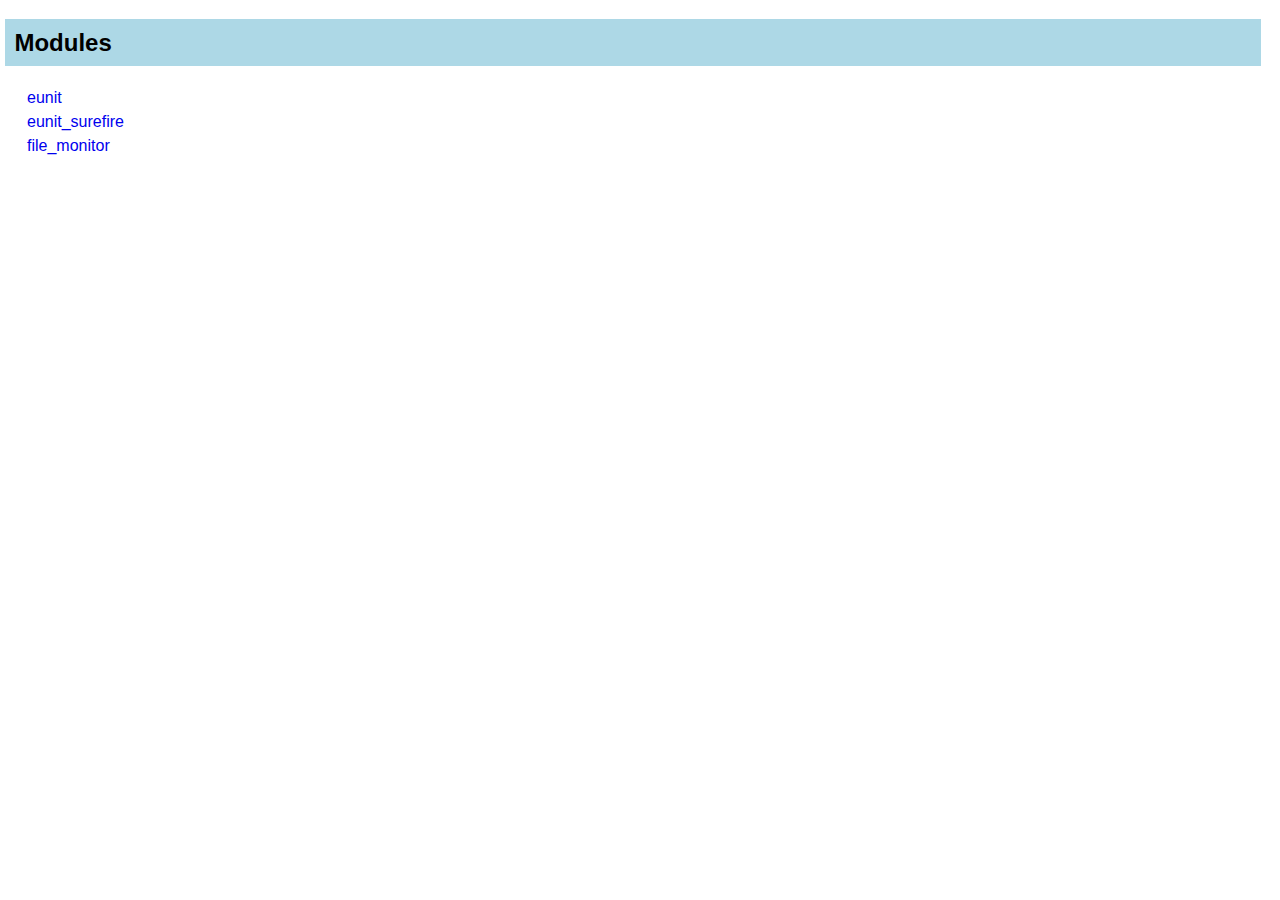
<file: alice/test/include/eunit/doc/modules-frame.html>
<!DOCTYPE HTML PUBLIC "-//W3C//DTD HTML 4.01 Transitional//EN">
<html>
<head>
<title>The eunit application</title>
<link rel="stylesheet" type="text/css" href="stylesheet.css" title="EDoc">
</head>
<body bgcolor="white">
<h2 class="indextitle">Modules</h2>
<table width="100%" border="0" summary="list of modules">
<tr><td><a href="eunit.html" target="overviewFrame" class="module">eunit</a></td></tr>
<tr><td><a href="eunit_surefire.html" target="overviewFrame" class="module">eunit_surefire</a></td></tr>
<tr><td><a href="file_monitor.html" target="overviewFrame" class="module">file_monitor</a></td></tr></table>
</body>
</html>
</file>
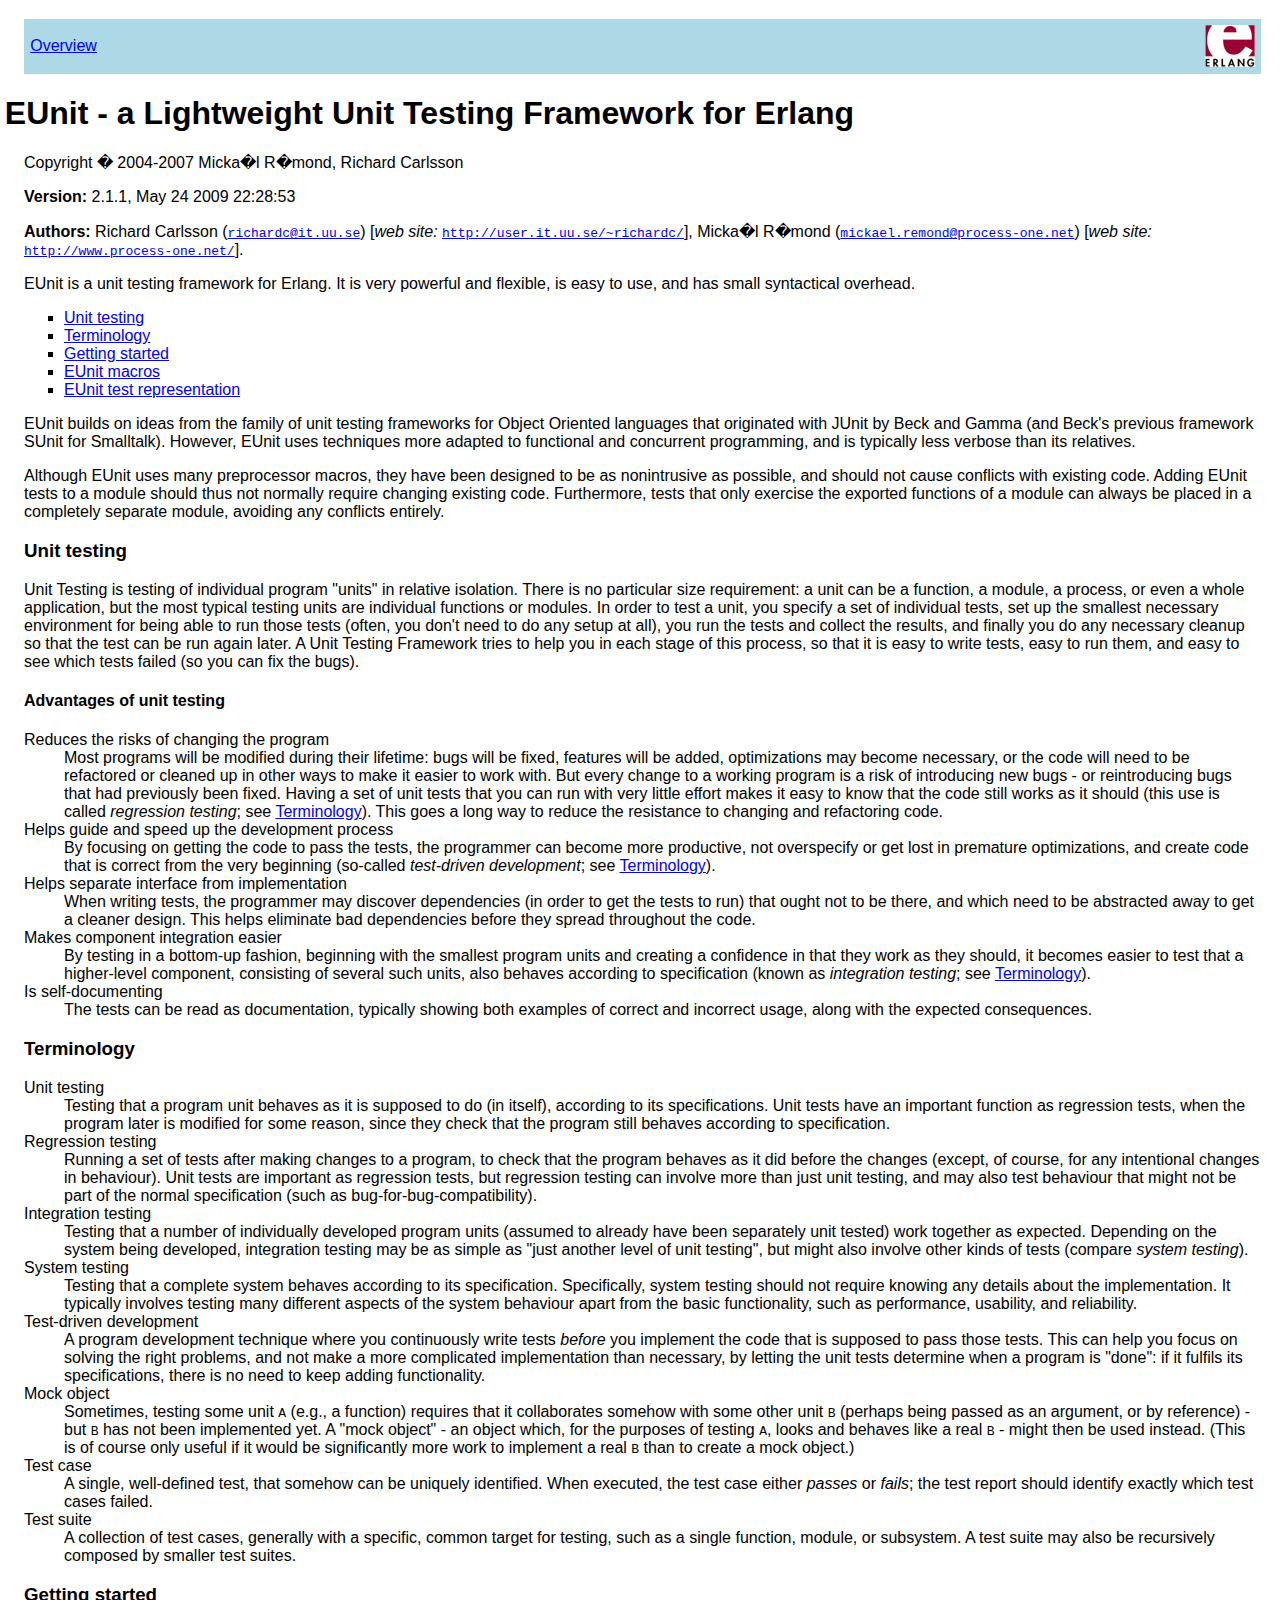
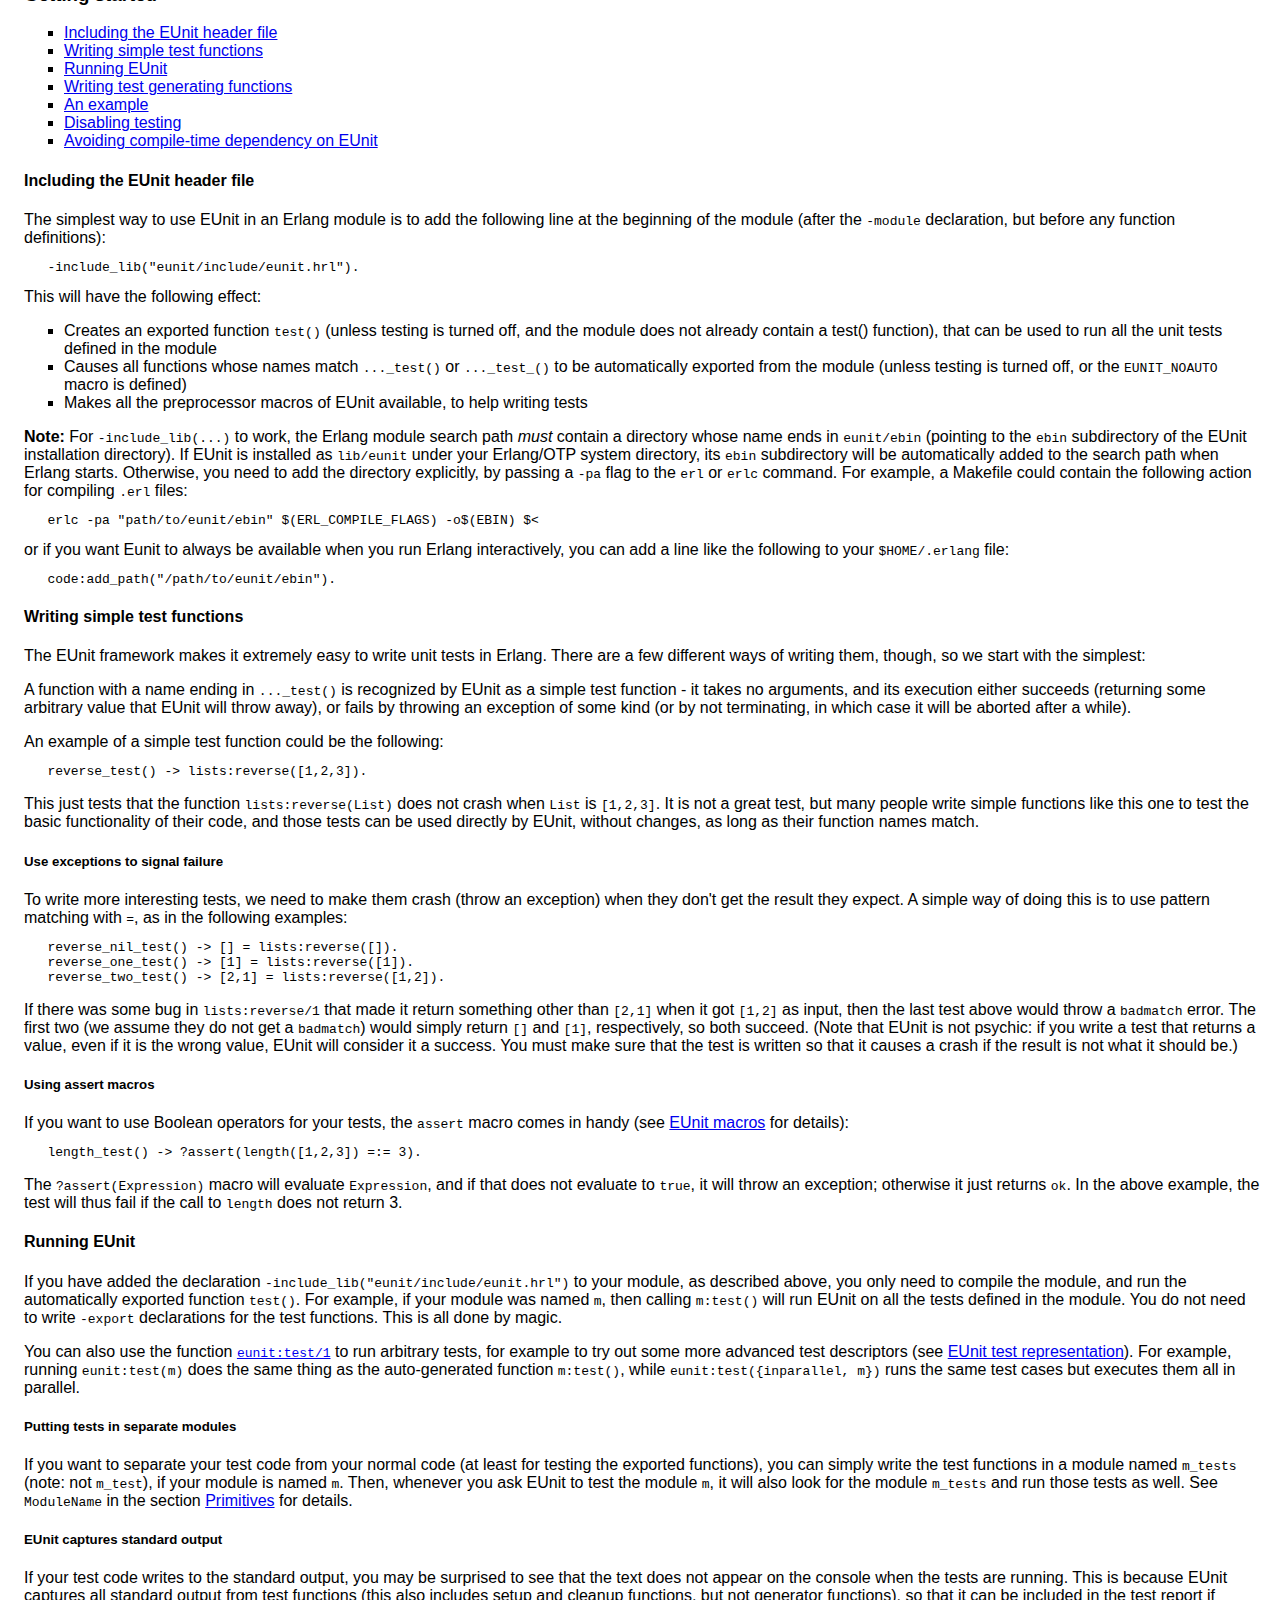
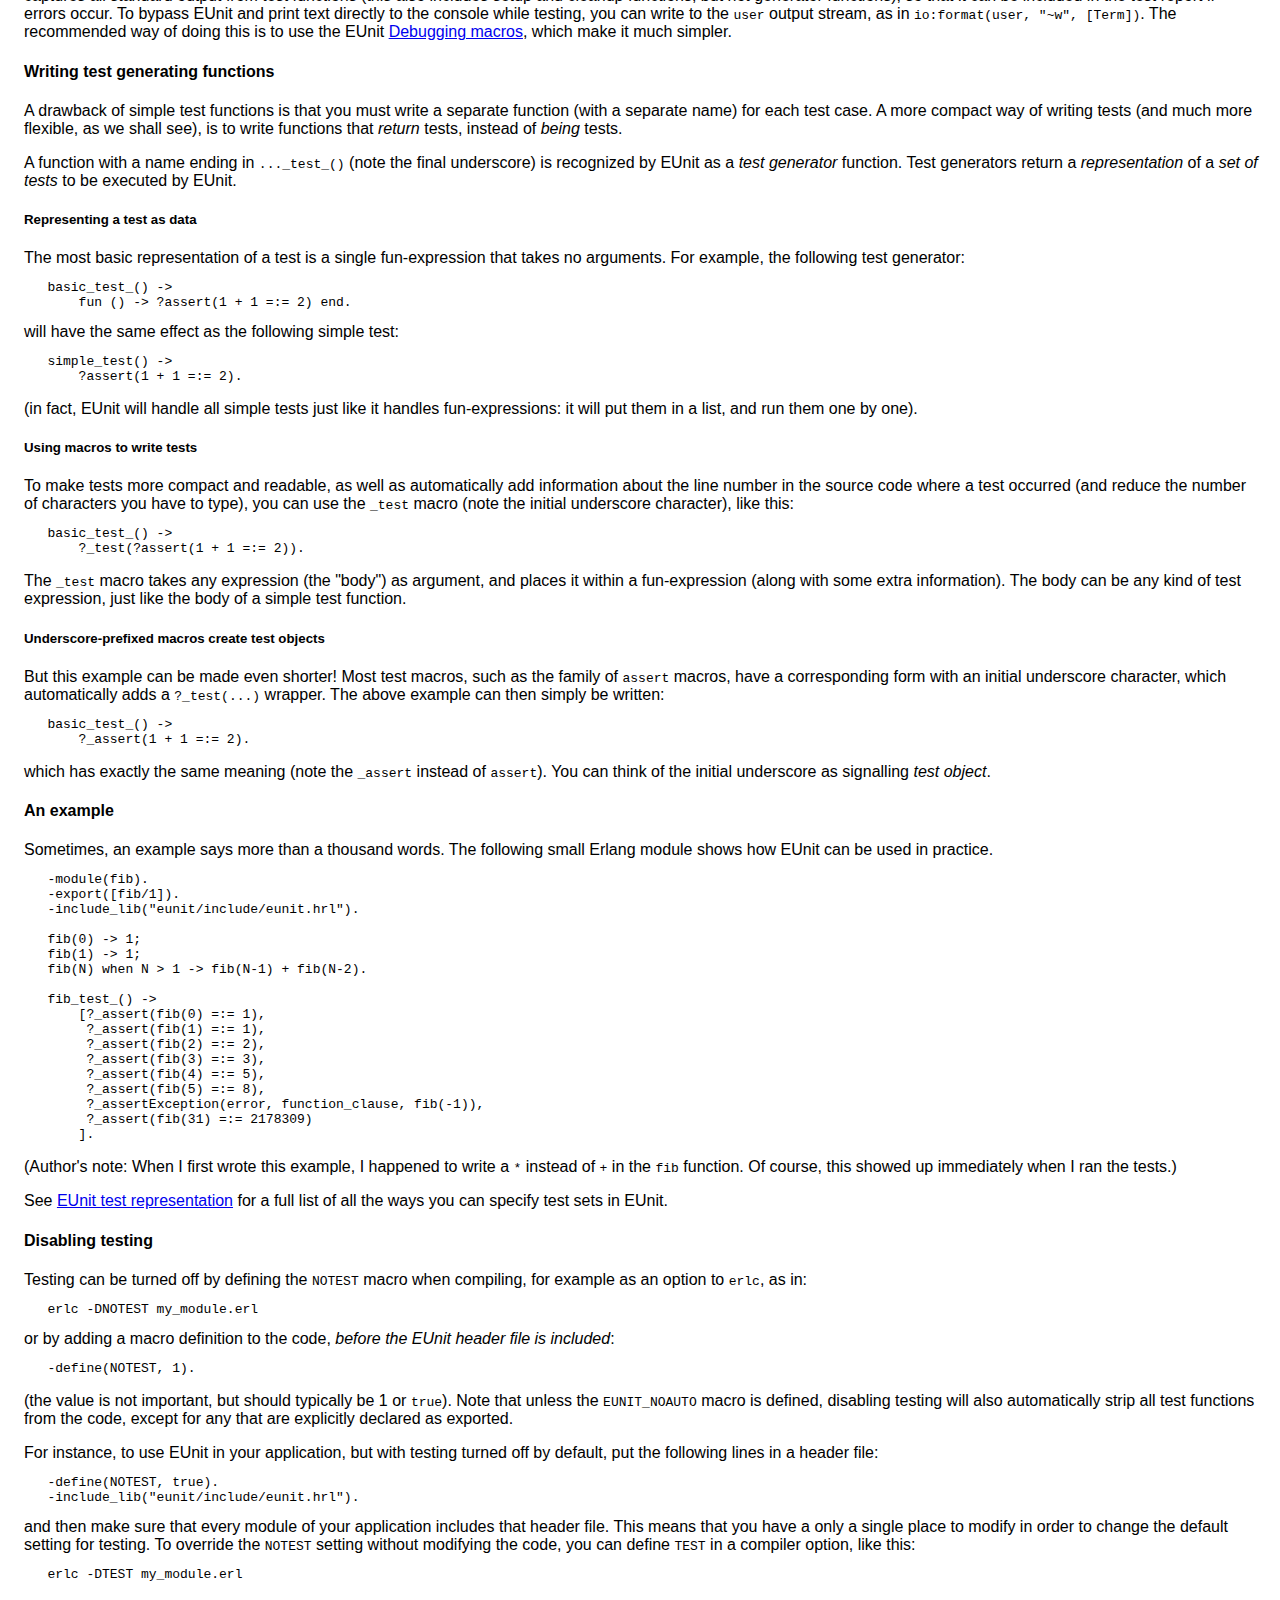
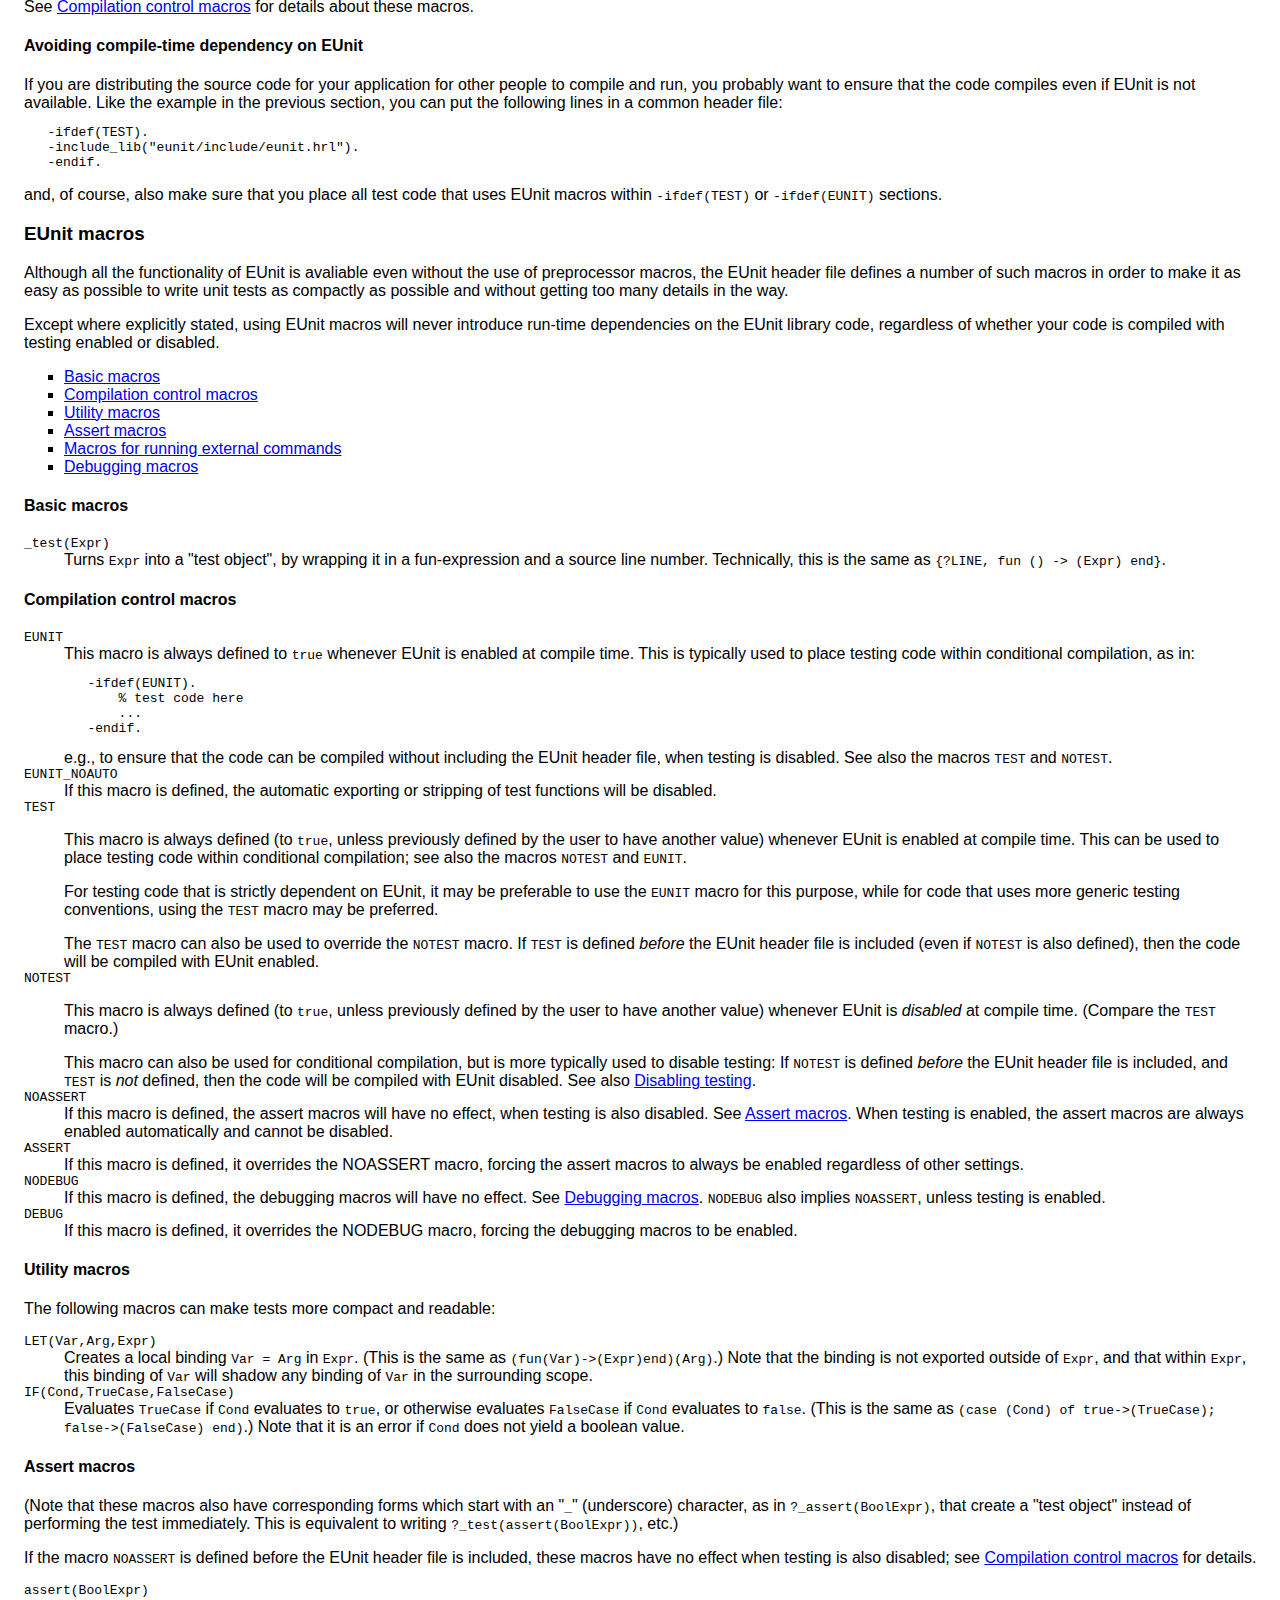
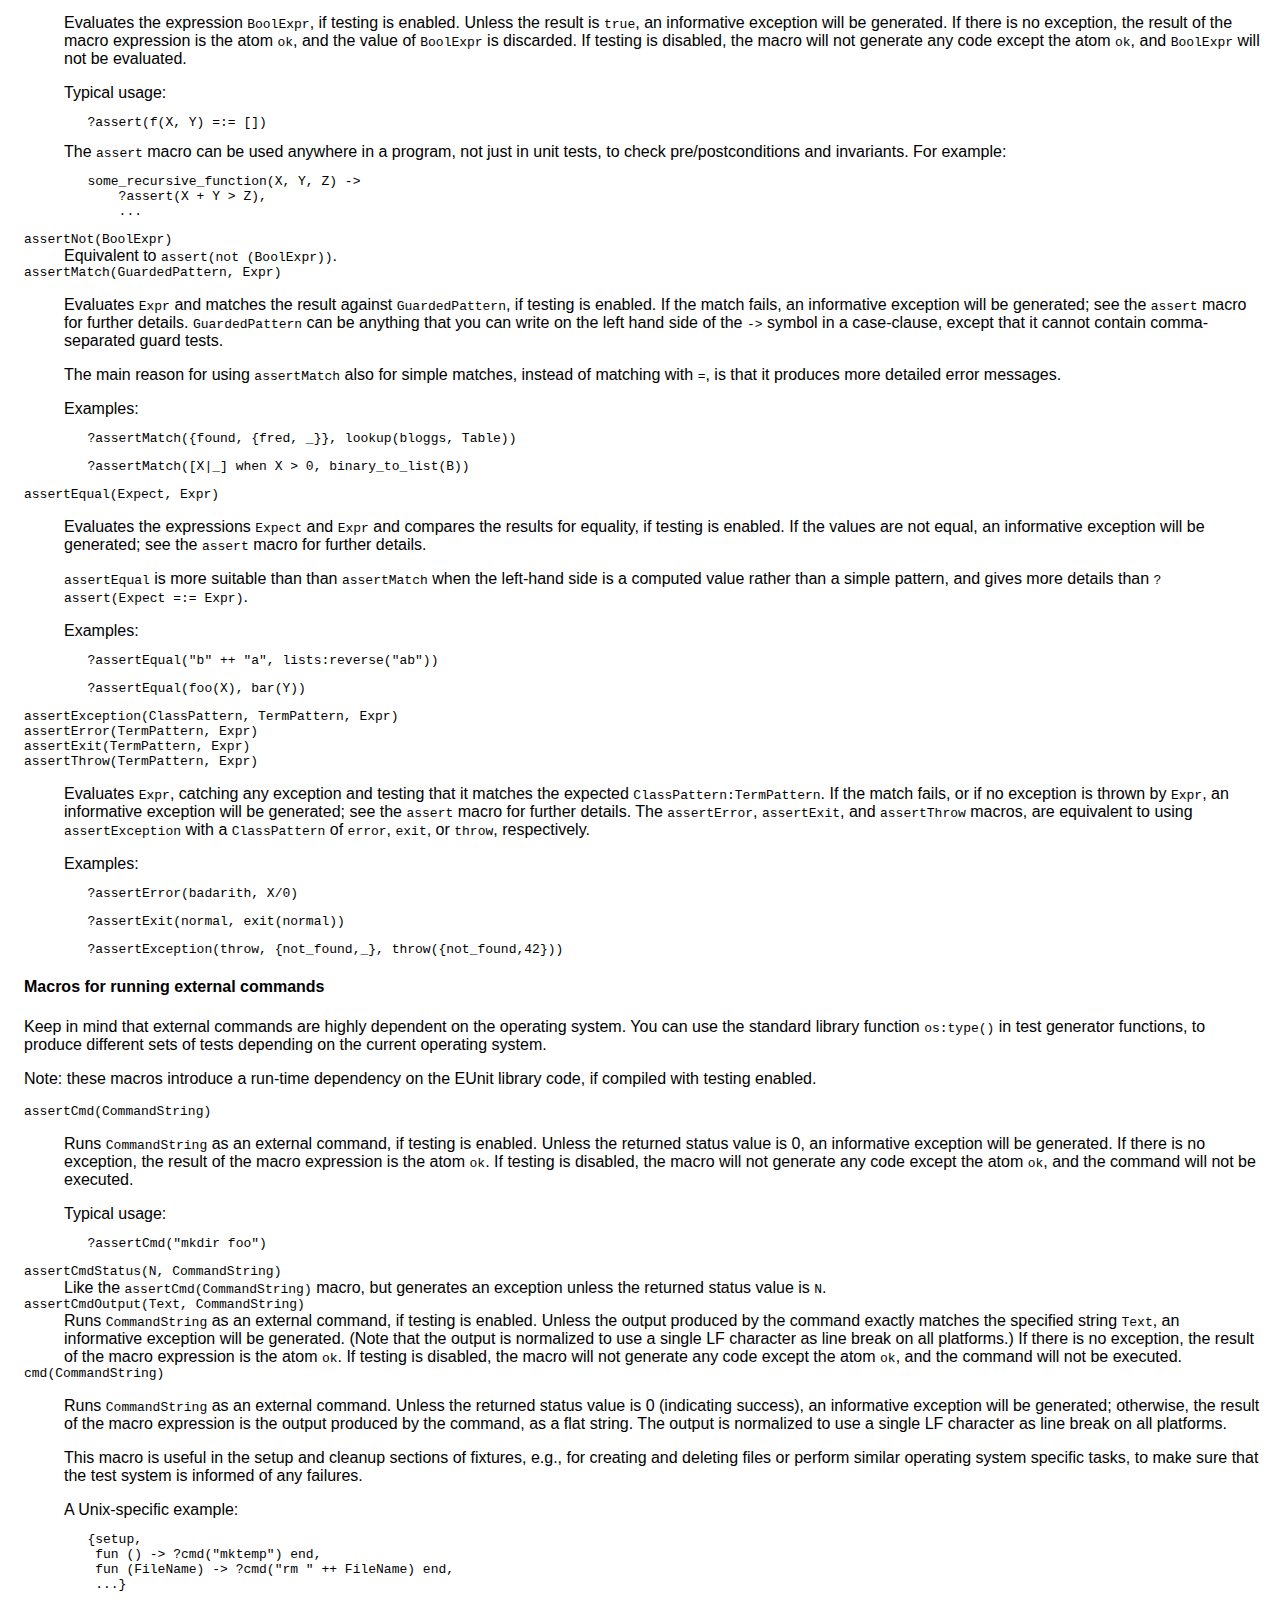
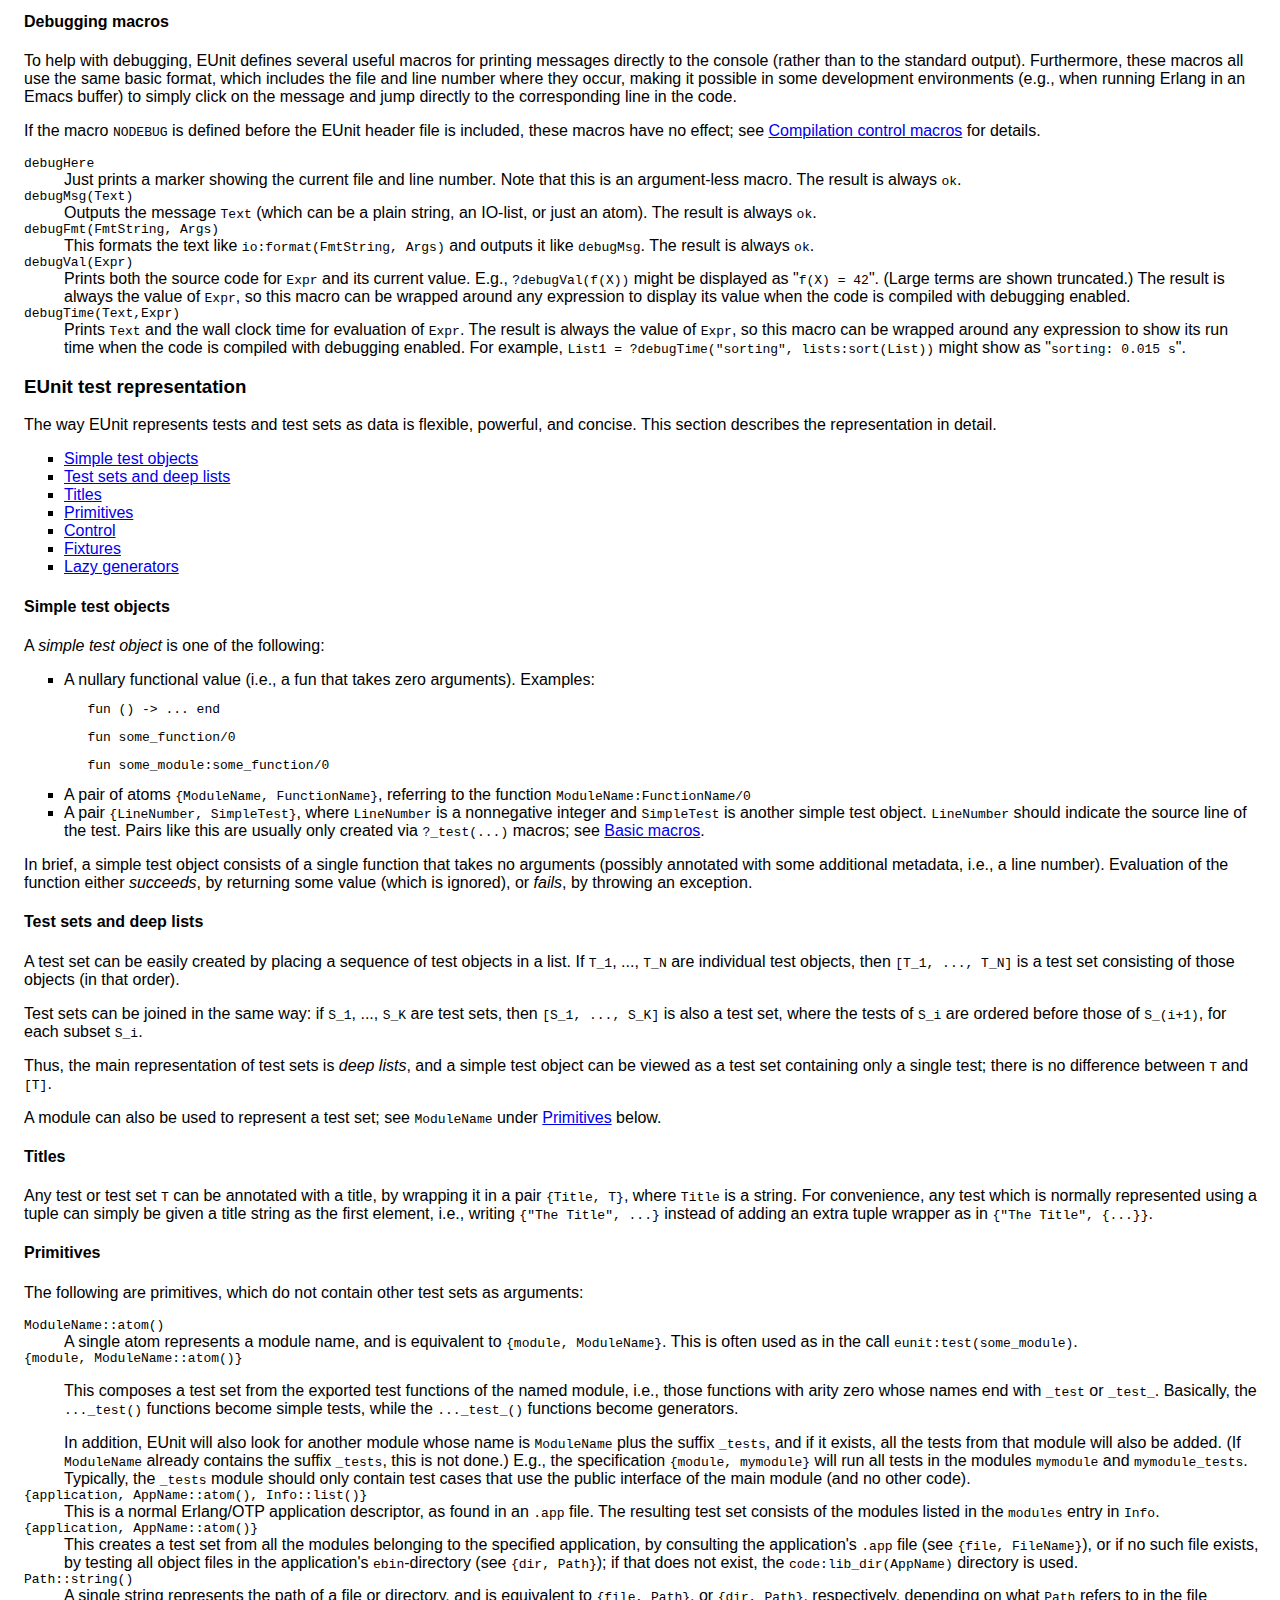
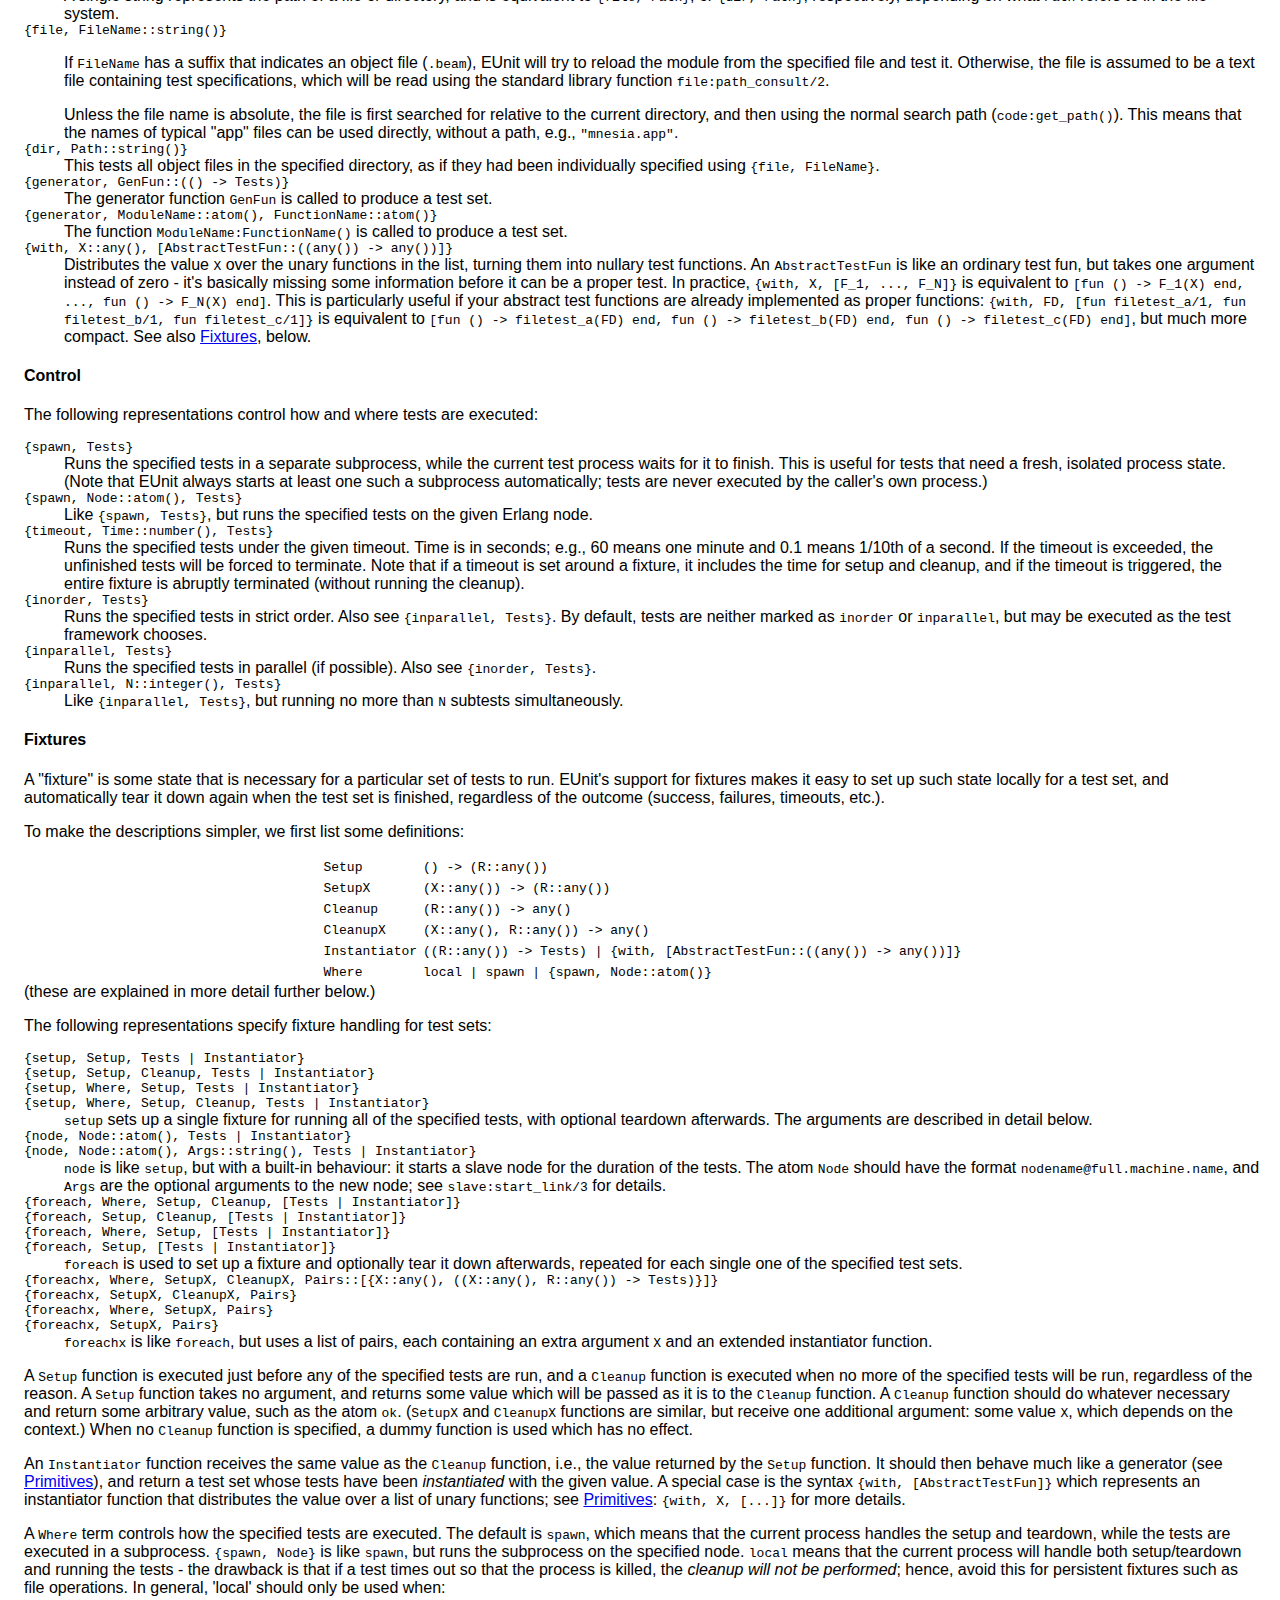
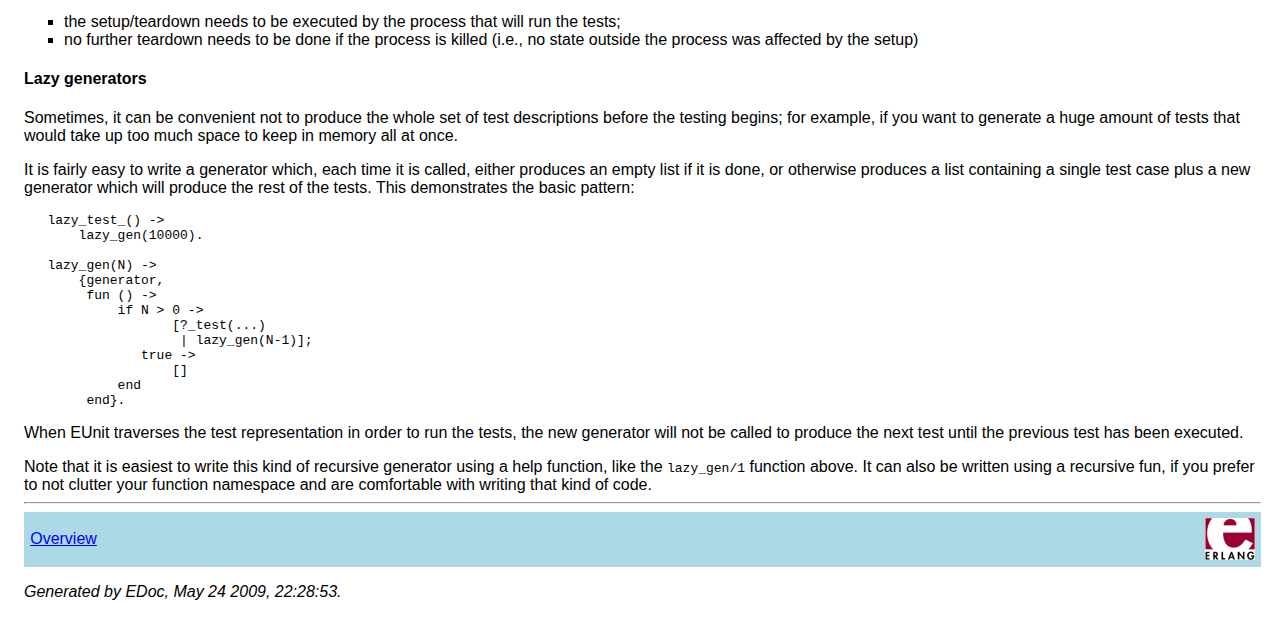
<file: alice/test/include/eunit/doc/overview-summary.html>
<!DOCTYPE HTML PUBLIC "-//W3C//DTD HTML 4.01 Transitional//EN">
<html>
<head>
<title>EUnit - a Lightweight Unit Testing Framework for Erlang
</title>
<link rel="stylesheet" type="text/css" href="stylesheet.css" title="EDoc">
</head>
<body bgcolor="white">
<div class="navbar"><a name="#navbar_top"></a><table width="100%" border="0" cellspacing="0" cellpadding="2" summary="navigation bar"><tr><td><a href="overview-summary.html" target="overviewFrame">Overview</a></td><td><a href="http://www.erlang.org/"><img src="erlang.png" align="right" border="0" alt="erlang logo"></a></td></tr></table></div>
<h1>EUnit - a Lightweight Unit Testing Framework for Erlang
</h1>
<p>Copyright � 2004-2007 Micka�l R�mond, Richard Carlsson</p>
<p><b>Version:</b> 2.1.1, May 24 2009 22:28:53
</p>
<p><b>Authors:</b> Richard Carlsson (<a href="mailto:richardc@it.uu.se"><tt>richardc@it.uu.se</tt></a>) [<em>web site:</em> <tt><a href="http://user.it.uu.se/~richardc/" target="_top">http://user.it.uu.se/~richardc/</a></tt>], Micka�l R�mond (<a href="mailto:mickael.remond@process-one.net"><tt>mickael.remond@process-one.net</tt></a>) [<em>web site:</em> <tt><a href="http://www.process-one.net/" target="_top">http://www.process-one.net/</a></tt>].</p>
<p>EUnit is a unit testing framework for Erlang. It is very powerful
and flexible, is easy to use, and has small syntactical overhead.</p>

<ul>
<li><a href="#Unit_testing">Unit testing</a></li>
<li><a href="#Terminology">Terminology</a></li>
<li><a href="#Getting_started">Getting started</a></li>
<li><a href="#EUnit_macros">EUnit macros</a></li>
<li><a href="#EUnit_test_representation">EUnit test representation</a></li>
</ul>

<p>EUnit builds on ideas from the family of unit testing frameworks for
Object Oriented languages that originated with JUnit by Beck and Gamma
(and Beck's previous framework SUnit for Smalltalk). However, EUnit uses
techniques more adapted to functional and concurrent programming, and is
typically less verbose than its relatives.</p>

<p>Although EUnit uses many preprocessor macros, they have been designed to
be as nonintrusive as possible, and should not cause conflicts with
existing code. Adding EUnit tests to a module should thus not normally
require changing existing code. Furthermore, tests that only exercise
the exported functions of a module can always be placed in a completely
separate module, avoiding any conflicts entirely.</p>

<h3><a name="Unit_testing">Unit testing</a></h3>

<p>Unit Testing is testing of individual program "units" in relative
isolation. There is no particular size requirement: a unit can be a
function, a module, a process, or even a whole application, but the most
typical testing units are individual functions or modules. In order to
test a unit, you specify a set of individual tests, set up the smallest
necessary environment for being able to run those tests (often, you
don't need to do any setup at all), you run the tests and collect the
results, and finally you do any necessary cleanup so that the test can
be run again later. A Unit Testing Framework tries to help you in each
stage of this process, so that it is easy to write tests, easy to run
them, and easy to see which tests failed (so you can fix the bugs).</p>

<h4><a name="Advantages_of_unit_testing">Advantages of unit testing</a></h4>

<dl>
  <dt>Reduces the risks of changing the program</dt>
  <dd>Most programs will be modified during their lifetime: bugs will be
  fixed, features will be added, optimizations may become necessary, or
  the code will need to be refactored or cleaned up in other ways to
  make it easier to work with. But every change to a working program is
  a risk of introducing new bugs - or reintroducing bugs that had
  previously been fixed. Having a set of unit tests that you can run
  with very little effort makes it easy to know that the code still
  works as it should (this use is called <em>regression testing</em>;
  see <a href="#Terminology">Terminology</a>). This goes a long way to reduce the
  resistance to changing and refactoring code.</dd>
  <dt>Helps guide and speed up the development process</dt>
  <dd>By focusing on getting the code to pass the tests, the programmer
  can become more productive, not overspecify or get lost in premature
  optimizations, and create code that is correct from the very beginning
  (so-called <em>test-driven development</em>; see <a href="#Terminology">Terminology</a>).</dd>
  <dt>Helps separate interface from implementation</dt>
  <dd>When writing tests, the programmer may discover dependencies
  (in order to get the tests to run) that ought not to be there, and
  which need to be abstracted away to get a cleaner design. This helps
  eliminate bad dependencies before they spread throughout the
  code.</dd>
  <dt>Makes component integration easier</dt>
  <dd>By testing in a bottom-up fashion, beginning with the smallest
  program units and creating a confidence in that they work as they
  should, it becomes easier to test that a higher-level component,
  consisting of several such units, also behaves according to
  specification (known as <em>integration testing</em>; see <a href="#Terminology">Terminology</a>).</dd>
  <dt>Is self-documenting</dt>
  <dd>The tests can be read as documentation, typically showing both
  examples of correct and incorrect usage, along with the expected
  consequences.</dd>
</dl>

<h3><a name="Terminology">Terminology</a></h3>

<dl>
  <dt>Unit testing</dt>
  <dd>Testing that a program unit behaves as it is supposed to do (in
  itself), according to its specifications. Unit tests have an important
  function as regression tests, when the program later is modified for
  some reason, since they check that the program still behaves according
  to specification.</dd>
  <dt>Regression testing</dt>
  <dd>Running a set of tests after making changes to a program, to check
  that the program behaves as it did before the changes (except, of
  course, for any intentional changes in behaviour). Unit tests are
  important as regression tests, but regression testing can involve more
  than just unit testing, and may also test behaviour that might not be
  part of the normal specification (such as bug-for-bug-compatibility).
  </dd>
  <dt>Integration testing</dt>
  <dd>Testing that a number of individually developed program units
  (assumed to already have been separately unit tested) work together as
  expected. Depending on the system being developed, integration testing
  may be as simple as "just another level of unit testing", but might
  also involve other kinds of tests (compare <em>system testing</em>).
</dd>
  <dt>System testing</dt>
  <dd>Testing that a complete system behaves according to its
  specification. Specifically, system testing should not require knowing
  any details about the implementation. It typically involves testing
  many different aspects of the system behaviour apart from the basic
  functionality, such as performance, usability, and reliability.</dd>
  <dt>Test-driven development</dt>
  <dd>A program development technique where you continuously write tests
  <em>before</em> you implement the code that is supposed to pass those
  tests. This can help you focus on solving the right problems, and not
  make a more complicated implementation than necessary, by letting the
  unit tests determine when a program is "done": if it fulfils its
  specifications, there is no need to keep adding functionality.</dd>
  <dt>Mock object</dt>
  <dd>Sometimes, testing some unit <code>A</code> (e.g., a function) requires that
  it collaborates somehow with some other unit <code>B</code> (perhaps being passed
  as an argument, or by reference) - but <code>B</code> has not been implemented
  yet. A "mock object" - an object which, for the purposes of testing
  <code>A</code>, looks and behaves like a real <code>B</code> - might then be used instead.
  (This is of course only useful if it would be significantly more work
  to implement a real <code>B</code> than to create a mock object.)</dd>
  <dt>Test case</dt>
  <dd>A single, well-defined test, that somehow can be uniquely
  identified. When executed, the test case either <em>passes</em> or
  <em>fails</em>; the test report should identify exactly which test
  cases failed.</dd>
  <dt>Test suite</dt>
  <dd>A collection of test cases, generally with a specific, common
  target for testing, such as a single function, module, or subsystem. A
  test suite may also be recursively composed by smaller test
  suites.</dd>
</dl>

<h3><a name="Getting_started">Getting started</a></h3>
<ul>
  <li><a href="#Including_the_EUnit_header_file">Including the EUnit header file</a></li>
  <li><a href="#Writing_simple_test_functions">Writing simple test functions</a></li>
  <li><a href="#Running_EUnit">Running EUnit</a></li>
  <li><a href="#Writing_test_generating_functions">Writing test generating functions</a></li>
  <li><a href="#An_example">An example</a></li>
  <li><a href="#Disabling_testing">Disabling testing</a></li>
  <li><a href="#Avoiding_compile-time_dependency_on_EUnit">Avoiding compile-time dependency on EUnit</a></li>
</ul>

<h4><a name="Including_the_EUnit_header_file">Including the EUnit header file</a></h4>

The simplest way to use EUnit in an Erlang module is to add the
following line at the beginning of the module (after the <code>-module</code>
declaration, but before any function definitions):
<pre>   -include_lib("eunit/include/eunit.hrl").</pre>

This will have the following effect:
<ul>
  <li>Creates an exported function <code>test()</code> (unless testing is turned
  off, and the module does not already contain a test() function), that
  can be used to run all the unit tests defined in the module</li>
  <li>Causes all functions whose names match <code>..._test()</code> or <code>..._test_()</code>
  to be automatically exported from the module (unless testing is
  turned off, or the <code>EUNIT_NOAUTO</code> macro is defined)</li>
  <li>Makes all the preprocessor macros of EUnit available, to help
  writing tests</li>
</ul>

<strong>Note:</strong> For <code>-include_lib(...)</code> to work, the Erlang
module search path <em>must</em> contain a directory whose name ends in
<code>eunit/ebin</code> (pointing to the <code>ebin</code> subdirectory of the EUnit
installation directory). If EUnit is installed as <code>lib/eunit</code> under your
Erlang/OTP system directory, its <code>ebin</code> subdirectory will be
automatically added to the search path when Erlang starts. Otherwise,
you need to add the directory explicitly, by passing a <code>-pa</code> flag to the
<code>erl</code> or <code>erlc</code> command. For example, a Makefile could contain the
following action for compiling <code>.erl</code> files:
<pre>   erlc -pa "path/to/eunit/ebin" $(ERL_COMPILE_FLAGS) -o$(EBIN) $&lt;</pre>
or if you want Eunit to always be available when you run Erlang
interactively, you can add a line like the following to your
<code>$HOME/.erlang</code> file:
<pre>   code:add_path("/path/to/eunit/ebin").</pre>

<h4><a name="Writing_simple_test_functions">Writing simple test functions</a></h4>

<p>The EUnit framework makes it extremely easy to write unit tests in
Erlang. There are a few different ways of writing them, though, so we
start with the simplest:</p>

<p>A function with a name ending in <code>..._test()</code> is recognized by EUnit as
a simple test function - it takes no arguments, and its execution either
succeeds (returning some arbitrary value that EUnit will throw away), or
fails by throwing an exception of some kind (or by not terminating, in
which case it will be aborted after a while).</p>

An example of a simple test function could be the following:
<pre>   reverse_test() -&gt; lists:reverse([1,2,3]).</pre><p>
This just tests that the function <code>lists:reverse(List)</code> does not crash
when <code>List</code> is <code>[1,2,3]</code>. It is not a great test, but many people write
simple functions like this one to test the basic functionality of their
code, and those tests can be used directly by EUnit, without changes,
as long as their function names match.</p>

<h5><a name="Use_exceptions_to_signal_failure">Use exceptions to signal failure</a></h5>

To write more interesting tests, we need to make them crash (throw an
exception) when they don't get the result they expect. A simple way of
doing this is to use pattern matching with <code>=</code>, as in the following
examples:
<pre>   reverse_nil_test() -&gt; [] = lists:reverse([]).
   reverse_one_test() -&gt; [1] = lists:reverse([1]).
   reverse_two_test() -&gt; [2,1] = lists:reverse([1,2]).</pre><p>
If there was some bug in <code>lists:reverse/1</code> that made it return something
other than <code>[2,1]</code> when it got <code>[1,2]</code> as input, then the last test
above would throw a <code>badmatch</code> error. The first two (we assume they do
not get a <code>badmatch</code>) would simply return <code>[]</code> and <code>[1]</code>, respectively,
so both succeed. (Note that EUnit is not psychic: if you write a test
that returns a value, even if it is the wrong value, EUnit will consider
it a success. You must make sure that the test is written so that it
causes a crash if the result is not what it should be.)</p>

<h5><a name="Using_assert_macros">Using assert macros</a></h5>

If you want to use Boolean operators for your tests, the <code>assert</code>
macro comes in handy (see <a href="#EUnit_macros">EUnit macros</a> for details):
<pre>   length_test() -&gt; ?assert(length([1,2,3]) =:= 3).</pre><p>
The <code>?assert(Expression)</code> macro will evaluate <code>Expression</code>, and if that
does not evaluate to <code>true</code>, it will throw an exception; otherwise it
just returns <code>ok</code>. In the above example, the test will thus fail if the
call to <code>length</code> does not return 3.</p>

<h4><a name="Running_EUnit">Running EUnit</a></h4>

<p>If you have added the declaration
<code>-include_lib("eunit/include/eunit.hrl")</code> to your module, as described
above, you only need to compile the module, and run the automatically
exported function <code>test()</code>. For example, if your module was named <code>m</code>,
then calling <code>m:test()</code> will run EUnit on all the tests defined in the
module. You do not need to write <code>-export</code> declarations for the test
functions. This is all done by magic.</p>

<p>You can also use the function <a href="eunit.html#test-1"><code>eunit:test/1</code></a> to run arbitrary
tests, for example to try out some more advanced test descriptors (see
<a href="#EUnit_test_representation">EUnit test representation</a>). For example, running
<code>eunit:test(m)</code> does the same thing as the auto-generated function
<code>m:test()</code>, while <code>eunit:test({inparallel, m})</code> runs the same test
cases but executes them all in parallel.</p>

<h5><a name="Putting_tests_in_separate_modules">Putting tests in separate modules</a></h5>

<p>If you want to separate your test code from your normal code (at least
for testing the exported functions), you can simply write the test
functions in a module named <code>m_tests</code> (note: not <code>m_test</code>), if your
module is named <code>m</code>. Then, whenever you ask EUnit to test the module
<code>m</code>, it will also look for the module <code>m_tests</code> and run those tests as
well. See <code>ModuleName</code> in the section <a href="#Primitives">Primitives</a> for details.</p>

<h5><a name="EUnit_captures_standard_output">EUnit captures standard output</a></h5>

<p>If your test code writes to the standard output, you may be surprised to
see that the text does not appear on the console when the tests are
running. This is because EUnit captures all standard output from test
functions (this also includes setup and cleanup functions, but not
generator functions), so that it can be included in the test report if
errors occur. To bypass EUnit and print text directly to the console
while testing, you can write to the <code>user</code> output stream, as in
<code>io:format(user, "~w", [Term])</code>. The recommended way of doing this is to
use the EUnit <a href="#Debugging_macros">Debugging macros</a>, which make it much simpler.</p>

<h4><a name="Writing_test_generating_functions">Writing test generating functions</a></h4>

<p>A drawback of simple test functions is that you must write a separate
function (with a separate name) for each test case. A more compact way
of writing tests (and much more flexible, as we shall see), is to write
functions that <em>return</em> tests, instead of <em>being</em> tests.</p>

<p>A function with a name ending in <code>..._test_()</code> (note the final
underscore) is recognized by EUnit as a <em>test generator</em>
function. Test generators return a <em>representation</em> of a <em>set
of tests</em> to be executed by EUnit.</p>

<h5><a name="Representing_a_test_as_data">Representing a test as data</a></h5>

The most basic representation of a test is a single fun-expression that
takes no arguments. For example, the following test generator:
<pre>   basic_test_() -&gt;
       fun () -&gt; ?assert(1 + 1 =:= 2) end.</pre>
will have the same effect as the following simple test:
<pre>   simple_test() -&gt;
       ?assert(1 + 1 =:= 2).</pre><p>
(in fact, EUnit will handle all simple tests just like it handles
fun-expressions: it will put them in a list, and run them one by one).</p>

<h5><a name="Using_macros_to_write_tests">Using macros to write tests</a></h5>

To make tests more compact and readable, as well as automatically add
information about the line number in the source code where a test
occurred (and reduce the number of characters you have to type), you can
use the <code>_test</code> macro (note the initial underscore character), like
this:
<pre>   basic_test_() -&gt;
       ?_test(?assert(1 + 1 =:= 2)).</pre><p>
The <code>_test</code> macro takes any expression (the "body") as argument, and
places it within a fun-expression (along with some extra information).
The body can be any kind of test expression, just like the body of a
simple test function.</p>

<h5><a name="Underscore-prefixed_macros_create_test_objects">Underscore-prefixed macros create test objects</a></h5>

But this example can be made even shorter! Most test macros, such as the
family of <code>assert</code> macros, have a corresponding form with an initial
underscore character, which automatically adds a <code>?_test(...)</code> wrapper.
The above example can then simply be written:
<pre>   basic_test_() -&gt;
       ?_assert(1 + 1 =:= 2).</pre><p>
which has exactly the same meaning (note the <code>_assert</code> instead of
<code>assert</code>). You can think of the initial underscore as signalling
<em>test object</em>.</p>

<h4><a name="An_example">An example</a></h4>

Sometimes, an example says more than a thousand words. The following
small Erlang module shows how EUnit can be used in practice.
<pre>   -module(fib).
   -export([fib/1]).
   -include_lib("eunit/include/eunit.hrl").

   fib(0) -&gt; 1;
   fib(1) -&gt; 1;
   fib(N) when N &gt; 1 -&gt; fib(N-1) + fib(N-2).

   fib_test_() -&gt;
       [?_assert(fib(0) =:= 1),
	?_assert(fib(1) =:= 1),
	?_assert(fib(2) =:= 2),
	?_assert(fib(3) =:= 3),
	?_assert(fib(4) =:= 5),
	?_assert(fib(5) =:= 8),
	?_assertException(error, function_clause, fib(-1)),
	?_assert(fib(31) =:= 2178309)
       ].</pre>

<p>(Author's note: When I first wrote this example, I happened to write a
<code>*</code> instead of <code>+</code> in the <code>fib</code> function. Of course, this showed up
immediately when I ran the tests.)</p>

<p>See <a href="#EUnit_test_representation">EUnit test representation</a> for a full list of all the ways
you can specify test sets in EUnit.</p>

<h4><a name="Disabling_testing">Disabling testing</a></h4>

Testing can be turned off by defining the <code>NOTEST</code> macro when compiling,
for example as an option to <code>erlc</code>, as in:
<pre>   erlc -DNOTEST my_module.erl</pre>
or by adding a macro definition to the code, <em>before the EUnit header
file is included</em>:
<pre>   -define(NOTEST, 1).</pre><p>
(the value is not important, but should typically be 1 or <code>true</code>).
Note that unless the <code>EUNIT_NOAUTO</code> macro is defined, disabling testing
will also automatically strip all test functions from the code, except
for any that are explicitly declared as exported.</p>

For instance, to use EUnit in your application, but with testing turned
off by default, put the following lines in a header file:
<pre>   -define(NOTEST, true).
   -include_lib("eunit/include/eunit.hrl").</pre>
and then make sure that every module of your application includes that
header file. This means that you have a only a single place to modify in
order to change the default setting for testing. To override the <code>NOTEST</code>
setting without modifying the code, you can define <code>TEST</code> in a compiler
option, like this:
<pre>   erlc -DTEST my_module.erl</pre>

<p>See <a href="#Compilation_control_macros">Compilation control macros</a> for details about these
macros.</p>

<h4><a name="Avoiding_compile-time_dependency_on_EUnit">Avoiding compile-time dependency on EUnit</a></h4>

If you are distributing the source code for your application for other
people to compile and run, you probably want to ensure that the code
compiles even if EUnit is not available. Like the example in the
previous section, you can put the following lines in a common header
file:
<pre>   -ifdef(TEST).
   -include_lib("eunit/include/eunit.hrl").
   -endif.</pre><p>
and, of course, also make sure that you place all test code that uses
EUnit macros within <code>-ifdef(TEST)</code> or <code>-ifdef(EUNIT)</code> sections.</p>


<h3><a name="EUnit_macros">EUnit macros</a></h3>

<p>Although all the functionality of EUnit is avaliable even without the
use of preprocessor macros, the EUnit header file defines a number of
such macros in order to make it as easy as possible to write unit tests
as compactly as possible and without getting too many details in the
way.</p>

<p>Except where explicitly stated, using EUnit macros will never introduce
run-time dependencies on the EUnit library code, regardless of whether
your code is compiled with testing enabled or disabled.</p>

<ul>
<li><a href="#Basic_macros">Basic macros</a></li>
<li><a href="#Compilation_control_macros">Compilation control macros</a></li>
<li><a href="#Utility_macros">Utility macros</a></li>
<li><a href="#Assert_macros">Assert macros</a></li>
<li><a href="#Macros_for_running_external_commands">Macros for running external commands</a></li>
<li><a href="#Debugging_macros">Debugging macros</a></li>
</ul>

<h4><a name="Basic_macros">Basic macros</a></h4>

<dl>
<dt><code>_test(Expr)</code></dt>
<dd>Turns <code>Expr</code> into a "test object", by wrapping it in a
fun-expression and a source line number. Technically, this is the same
as <code>{?LINE, fun () -&gt; (Expr) end}</code>.
</dd>
</dl>

<h4><a name="Compilation_control_macros">Compilation control macros</a></h4>

<dl>
<dt><code>EUNIT</code></dt>
<dd>This macro is always defined to <code>true</code> whenever EUnit is enabled at
compile time. This is typically used to place testing code within
conditional compilation, as in:
<pre>   -ifdef(EUNIT).
       % test code here
       ...
   -endif.</pre>
e.g., to ensure that the code can be compiled without including the
EUnit header file, when testing is disabled. See also the macros <code>TEST</code>
and <code>NOTEST</code>.
</dd>

<dt><code>EUNIT_NOAUTO</code></dt>
<dd>If this macro is defined, the automatic exporting or stripping of
test functions will be disabled.
</dd>

<dt><code>TEST</code></dt>
<dd><p>This macro is always defined (to <code>true</code>, unless previously defined
by the user to have another value) whenever EUnit is enabled at compile
time. This can be used to place testing code within conditional
compilation; see also the macros <code>NOTEST</code> and <code>EUNIT</code>.</p>

<p>For testing code that is strictly dependent on EUnit, it may be
preferable to use the <code>EUNIT</code> macro for this purpose, while for code
that uses more generic testing conventions, using the <code>TEST</code> macro may
be preferred.</p>

The <code>TEST</code> macro can also be used to override the <code>NOTEST</code> macro. If
<code>TEST</code> is defined <em>before</em> the EUnit header file is
included (even if <code>NOTEST</code> is also defined), then the code will be
compiled with EUnit enabled.
</dd>

<dt><code>NOTEST</code></dt>
<dd><p>This macro is always defined (to <code>true</code>, unless previously defined
by the user to have another value) whenever EUnit is <em>disabled</em>
at compile time. (Compare the <code>TEST</code> macro.)</p>

This macro can also be used for conditional compilation, but is more
typically used to disable testing: If <code>NOTEST</code> is defined
<em>before</em> the EUnit header file is included, and <code>TEST</code>
is <em>not</em> defined, then the code will be compiled with EUnit
disabled. See also <a href="#Disabling_testing">Disabling testing</a>.
</dd>

<dt><code>NOASSERT</code></dt>
<dd>If this macro is defined, the assert macros will have no effect,
when testing is also disabled. See <a href="#Assert_macros">Assert macros</a>. When
testing is enabled, the assert macros are always enabled automatically
and cannot be disabled.
</dd>

<dt><code>ASSERT</code></dt>
<dd>If this macro is defined, it overrides the NOASSERT macro, forcing
the assert macros to always be enabled regardless of other settings.
</dd>

<dt><code>NODEBUG</code></dt>
<dd>If this macro is defined, the debugging macros will have no effect.
See <a href="#Debugging_macros">Debugging macros</a>. <code>NODEBUG</code> also implies <code>NOASSERT</code>,
unless testing is enabled.
</dd>

<dt><code>DEBUG</code></dt>
<dd>If this macro is defined, it overrides the NODEBUG macro, forcing
the debugging macros to be enabled.
</dd>
</dl>

<h4><a name="Utility_macros">Utility macros</a></h4>

<p>The following macros can make tests more compact and readable:</p>

<dl>
<dt><code>LET(Var,Arg,Expr)</code></dt>
<dd>Creates a local binding <code>Var = Arg</code> in <code>Expr</code>. (This is the same as
<code>(fun(Var)-&gt;(Expr)end)(Arg)</code>.) Note that the binding is not exported
outside of <code>Expr</code>, and that within <code>Expr</code>, this binding of <code>Var</code> will
shadow any binding of <code>Var</code> in the surrounding scope.
</dd>
<dt><code>IF(Cond,TrueCase,FalseCase)</code></dt>
<dd>Evaluates <code>TrueCase</code> if <code>Cond</code> evaluates to <code>true</code>, or otherwise
evaluates <code>FalseCase</code> if <code>Cond</code> evaluates to <code>false</code>. (This is the same
as <code>(case (Cond) of true-&gt;(TrueCase); false-&gt;(FalseCase) end)</code>.) Note
that it is an error if <code>Cond</code> does not yield a boolean value.
</dd>
</dl>

<h4><a name="Assert_macros">Assert macros</a></h4>

<p>(Note that these macros also have corresponding forms which start with
an "<code>_</code>" (underscore) character, as in <code>?_assert(BoolExpr)</code>, that create
a "test object" instead of performing the test immediately. This is
equivalent to writing <code>?_test(assert(BoolExpr))</code>, etc.)</p>

<p>If the macro <code>NOASSERT</code> is defined before the EUnit header file is
included, these macros have no effect when testing is also disabled; see
<a href="#Compilation_control_macros">Compilation control macros</a> for details.</p>

<dl>
<dt><code>assert(BoolExpr)</code></dt>
<dd><p>Evaluates the expression <code>BoolExpr</code>, if testing is enabled. Unless
the result is <code>true</code>, an informative exception will be generated. If
there is no exception, the result of the macro expression is the atom
<code>ok</code>, and the value of <code>BoolExpr</code> is discarded. If testing is disabled,
the macro will not generate any code except the atom <code>ok</code>, and
<code>BoolExpr</code> will not be evaluated.</p>

Typical usage:
<pre>   ?assert(f(X, Y) =:= [])</pre>

The <code>assert</code> macro can be used anywhere in a program, not just in unit
tests, to check pre/postconditions and invariants. For example:
<pre>   some_recursive_function(X, Y, Z) -&gt;
       ?assert(X + Y &gt; Z),
       ...</pre>
</dd>
<dt><code>assertNot(BoolExpr)</code></dt>
<dd>Equivalent to <code>assert(not (BoolExpr))</code>.
</dd>
<dt><code>assertMatch(GuardedPattern, Expr)</code></dt>
<dd><p>Evaluates <code>Expr</code> and matches the result against <code>GuardedPattern</code>, if
testing is enabled. If the match fails, an informative exception will be
generated; see the <code>assert</code> macro for further details. <code>GuardedPattern</code>
can be anything that you can write on the left hand side of the <code>-&gt;</code>
symbol in a case-clause, except that it cannot contain comma-separated
guard tests.</p>

<p>The main reason for using <code>assertMatch</code> also for simple matches, instead
of matching with <code>=</code>, is that it produces more detailed error messages.</p>

Examples:
<pre>   ?assertMatch({found, {fred, _}}, lookup(bloggs, Table))</pre>
<pre>   ?assertMatch([X|_] when X &gt; 0, binary_to_list(B))</pre>
</dd>
<dt><code>assertEqual(Expect, Expr)</code></dt>
<dd><p>Evaluates the expressions <code>Expect</code> and <code>Expr</code> and compares the
results for equality, if testing is enabled. If the values are not
equal, an informative exception will be generated; see the <code>assert</code>
macro for further details.</p>

<p><code>assertEqual</code> is more suitable than than <code>assertMatch</code> when the
left-hand side is a computed value rather than a simple pattern, and
gives more details than <code>?assert(Expect =:= Expr)</code>.</p>

Examples:
<pre>   ?assertEqual("b" ++ "a", lists:reverse("ab"))</pre>
<pre>   ?assertEqual(foo(X), bar(Y))</pre>
</dd>
<dt><code>assertException(ClassPattern, TermPattern, Expr)</code></dt>
<dt><code>assertError(TermPattern, Expr)</code></dt>
<dt><code>assertExit(TermPattern, Expr)</code></dt>
<dt><code>assertThrow(TermPattern, Expr)</code></dt>
<dd><p>Evaluates <code>Expr</code>, catching any exception and testing that it matches
the expected <code>ClassPattern:TermPattern</code>. If the match fails, or if no
exception is thrown by <code>Expr</code>, an informative exception will be
generated; see the <code>assert</code> macro for further details. The
<code>assertError</code>, <code>assertExit</code>, and <code>assertThrow</code> macros, are equivalent to
using <code>assertException</code> with a <code>ClassPattern</code> of <code>error</code>, <code>exit</code>, or
<code>throw</code>, respectively.</p>

Examples:
<pre>   ?assertError(badarith, X/0)</pre>
<pre>   ?assertExit(normal, exit(normal))</pre>
<pre>   ?assertException(throw, {not_found,_}, throw({not_found,42}))</pre>
</dd>
</dl>

<h4><a name="Macros_for_running_external_commands">Macros for running external commands</a></h4>

<p>Keep in mind that external commands are highly dependent on the
operating system. You can use the standard library function <code>os:type()</code>
in test generator functions, to produce different sets of tests
depending on the current operating system.</p>

<p>Note: these macros introduce a run-time dependency on the EUnit library
code, if compiled with testing enabled.</p>

<dl>
<dt><code>assertCmd(CommandString)</code></dt>
<dd><p>Runs <code>CommandString</code> as an external command, if testing is enabled.
Unless the returned status value is 0, an informative exception will be
generated. If there is no exception, the result of the macro expression
is the atom <code>ok</code>. If testing is disabled, the macro will not generate
any code except the atom <code>ok</code>, and the command will not be executed.</p>

Typical usage:
<pre>   ?assertCmd("mkdir foo")</pre>
</dd>
<dt><code>assertCmdStatus(N, CommandString)</code></dt>
<dd>Like the <code>assertCmd(CommandString)</code> macro, but generates an
exception unless the returned status value is <code>N</code>.
</dd>
<dt><code>assertCmdOutput(Text, CommandString)</code></dt>
<dd>Runs <code>CommandString</code> as an external command, if testing is enabled.
Unless the output produced by the command exactly matches the specified
string <code>Text</code>, an informative exception will be generated. (Note that
the output is normalized to use a single LF character as line break on
all platforms.) If there is no exception, the result of the macro
expression is the atom <code>ok</code>. If testing is disabled, the macro will not
generate any code except the atom <code>ok</code>, and the command will not be
executed.
</dd>
<dt><code>cmd(CommandString)</code></dt>
<dd><p>Runs <code>CommandString</code> as an external command. Unless the returned
status value is 0 (indicating success), an informative exception will be
generated; otherwise, the result of the macro expression is the output
produced by the command, as a flat string. The output is normalized to
use a single LF character as line break on all platforms.</p>

<p>This macro is useful in the setup and cleanup sections of fixtures,
e.g., for creating and deleting files or perform similar operating
system specific tasks, to make sure that the test system is informed of
any failures.</p>

A Unix-specific example:
<pre>   {setup,
    fun () -&gt; ?cmd("mktemp") end,
    fun (FileName) -&gt; ?cmd("rm " ++ FileName) end,
    ...}</pre>
</dd>
</dl>

<h4><a name="Debugging_macros">Debugging macros</a></h4>

<p>To help with debugging, EUnit defines several useful macros for printing
messages directly to the console (rather than to the standard output).
Furthermore, these macros all use the same basic format, which includes
the file and line number where they occur, making it possible in some
development environments (e.g., when running Erlang in an Emacs buffer)
to simply click on the message and jump directly to the corresponding
line in the code.</p>

<p>If the macro <code>NODEBUG</code> is defined before the EUnit header file is
included, these macros have no effect; see
<a href="#Compilation_control_macros">Compilation control macros</a> for details.</p>

<dl>
<dt><code>debugHere</code></dt>
<dd>Just prints a marker showing the current file and line number. Note
that this is an argument-less macro. The result is always <code>ok</code>.</dd>
<dt><code>debugMsg(Text)</code></dt>
<dd>Outputs the message <code>Text</code> (which can be a plain string, an IO-list,
or just an atom). The result is always <code>ok</code>.</dd>
<dt><code>debugFmt(FmtString, Args)</code></dt>
<dd>This formats the text like <code>io:format(FmtString, Args)</code> and outputs
it like <code>debugMsg</code>. The result is always <code>ok</code>.</dd>
<dt><code>debugVal(Expr)</code></dt>
<dd>Prints both the source code for <code>Expr</code> and its current value. E.g.,
<code>?debugVal(f(X))</code> might be displayed as "<code>f(X) = 42</code>". (Large terms are
shown truncated.) The result is always the value of <code>Expr</code>, so this
macro can be wrapped around any expression to display its value when
the code is compiled with debugging enabled.</dd>
<dt><code>debugTime(Text,Expr)</code></dt>
<dd>Prints <code>Text</code> and the wall clock time for evaluation of <code>Expr</code>. The
result is always the value of <code>Expr</code>, so this macro can be wrapped
around any expression to show its run time when the code is compiled
with debugging enabled. For example, <code>List1 = ?debugTime("sorting",
lists:sort(List))</code> might show as "<code>sorting: 0.015 s</code>".</dd>

</dl>


<h3><a name="EUnit_test_representation">EUnit test representation</a></h3>

<p>The way EUnit represents tests and test sets as data is flexible,
powerful, and concise. This section describes the representation in
detail.</p>

<ul>
<li><a href="#Simple_test_objects">Simple test objects</a></li>
<li><a href="#Test_sets_and_deep_lists">Test sets and deep lists</a></li>
<li><a href="#Titles">Titles</a></li>
<li><a href="#Primitives">Primitives</a></li>
<li><a href="#Control">Control</a></li>
<li><a href="#Fixtures">Fixtures</a></li>
<li><a href="#Lazy_generators">Lazy generators</a></li>
</ul>

<h4><a name="Simple_test_objects">Simple test objects</a></h4>

A <em>simple test object</em> is one of the following:
<ul>
  <li>A nullary functional value (i.e., a fun that takes zero
      arguments). Examples:
<pre>   fun () -&gt; ... end</pre>
<pre>   fun some_function/0</pre>
<pre>   fun some_module:some_function/0</pre>
  </li>
  <li>A pair of atoms <code>{ModuleName, FunctionName}</code>, referring to the
      function <code>ModuleName:FunctionName/0</code></li>
  <li>A pair <code>{LineNumber, SimpleTest}</code>, where <code>LineNumber</code> is a
      nonnegative integer and <code>SimpleTest</code> is another simple test
      object. <code>LineNumber</code> should indicate the source line of the test.
      Pairs like this are usually only created via <code>?_test(...)</code> macros;
      see <a href="#Basic_macros">Basic macros</a>.</li>
</ul><p>
In brief, a simple test object consists of a single function that takes
no arguments (possibly annotated with some additional metadata, i.e., a
line number). Evaluation of the function either <em>succeeds</em>, by
returning some value (which is ignored), or <em>fails</em>, by throwing
an exception.</p>

<h4><a name="Test_sets_and_deep_lists">Test sets and deep lists</a></h4>

<p>A test set can be easily created by placing a sequence of test objects
in a list. If <code>T_1</code>, ..., <code>T_N</code> are individual test objects, then <code>[T_1,
..., T_N]</code> is a test set consisting of those objects (in that order).</p>

<p>Test sets can be joined in the same way: if <code>S_1</code>, ..., <code>S_K</code> are test
sets, then <code>[S_1, ..., S_K]</code> is also a test set, where the tests of
<code>S_i</code> are ordered before those of <code>S_(i+1)</code>, for each subset <code>S_i</code>.</p>

<p>Thus, the main representation of test sets is <em>deep lists</em>, and
a simple test object can be viewed as a test set containing only a
single test; there is no difference between <code>T</code> and <code>[T]</code>.</p>

<p>A module can also be used to represent a test set; see <code>ModuleName</code>
under <a href="#Primitives">Primitives</a> below.</p>

<h4><a name="Titles">Titles</a></h4>

<p>Any test or test set <code>T</code> can be annotated with a title, by wrapping it
in a pair <code>{Title, T}</code>, where <code>Title</code> is a string. For convenience, any
test which is normally represented using a tuple can simply be given a
title string as the first element, i.e., writing <code>{"The Title", ...}</code>
instead of adding an extra tuple wrapper as in <code>{"The Title", {...}}</code>.</p>


<h4><a name="Primitives">Primitives</a></h4>

The following are primitives, which do not contain other test sets as
arguments:
<dl>
<dt><code>ModuleName::atom()</code>
</dt>
<dd>A single atom represents a module name, and is equivalent to
<code>{module, ModuleName}</code>. This is often used as in the call
<code>eunit:test(some_module)</code>.
</dd>
<dt><code>{module, ModuleName::atom()}</code>
</dt>
<dd><p>This composes a test set from the exported test functions of the
named module, i.e., those functions with arity zero whose names end
with <code>_test</code> or <code>_test_</code>. Basically, the <code>..._test()</code> functions become
simple tests, while the <code>..._test_()</code> functions become generators.</p>

In addition, EUnit will also look for another module whose name is
<code>ModuleName</code> plus the suffix <code>_tests</code>, and if it exists, all the tests
from that module will also be added. (If <code>ModuleName</code> already contains
the suffix <code>_tests</code>, this is not done.) E.g., the specification
<code>{module, mymodule}</code> will run all tests in the modules <code>mymodule</code> and
<code>mymodule_tests</code>. Typically, the <code>_tests</code> module should only contain
test cases that use the public interface of the main module (and no
other code).
</dd>
<dt><code>{application, AppName::atom(), Info::list()}</code>
</dt>
<dd>This is a normal Erlang/OTP application descriptor, as found in an
 <code>.app</code> file. The resulting test set consists of the modules listed in
 the <code>modules</code> entry in <code>Info</code>.
</dd>
<dt><code>{application, AppName::atom()}</code>
</dt>
<dd>This creates a test set from all the modules belonging to the
specified application, by consulting the application's <code>.app</code> file
(see <code>{file, FileName}</code>), or if no such file exists, by testing all
object files in the application's <tt>ebin</tt>-directory (see <code>{dir,
Path}</code>); if that does not exist, the <code>code:lib_dir(AppName)</code> directory
is used.
</dd>
<dt><code>Path::string()</code>
</dt>
<dd>A single string represents the path of a file or directory, and is
equivalent to <code>{file, Path}</code>, or <code>{dir, Path}</code>, respectively, depending
on what <code>Path</code> refers to in the file system.
</dd>
<dt><code>{file, FileName::string()}</code>
</dt>
<dd><p>If <code>FileName</code> has a suffix that indicates an object file (<code>.beam</code>),
EUnit will try to reload the module from the specified file and test it.
Otherwise, the file is assumed to be a text file containing test
specifications, which will be read using the standard library function
<code>file:path_consult/2</code>.</p>

Unless the file name is absolute, the file is first searched for
relative to the current directory, and then using the normal search path
(<code>code:get_path()</code>). This means that the names of typical "app" files
can be used directly, without a path, e.g., <code>"mnesia.app"</code>.
</dd>
<dt><code>{dir, Path::string()}</code>
</dt>
<dd>This tests all object files in the specified directory, as if they
had been individually specified using <code>{file, FileName}</code>.
</dd>
<dt><code>{generator, GenFun::(() -&gt; Tests)}</code>
</dt>
<dd>The generator function <code>GenFun</code> is called to produce a test
set.
</dd>
<dt><code>{generator, ModuleName::atom(), FunctionName::atom()}</code>
</dt>
<dd>The function <code>ModuleName:FunctionName()</code> is called to produce a test
set.
</dd>
<dt><code>{with, X::any(), [AbstractTestFun::((any()) -&gt; any())]}</code>
</dt>
<dd>Distributes the value <code>X</code> over the unary functions in the list,
turning them into nullary test functions. An <code>AbstractTestFun</code> is like
an ordinary test fun, but takes one argument instead of zero - it's
basically missing some information before it can be a proper test. In
practice, <code>{with, X, [F_1, ..., F_N]}</code> is equivalent to <code>[fun () -&gt;
F_1(X) end, ..., fun () -&gt; F_N(X) end]</code>. This is particularly useful if
your abstract test functions are already implemented as proper
functions: <code>{with, FD, [fun filetest_a/1, fun filetest_b/1, fun
filetest_c/1]}</code> is equivalent to <code>[fun () -&gt; filetest_a(FD) end, fun ()
-&gt; filetest_b(FD) end, fun () -&gt; filetest_c(FD) end]</code>, but much more
compact. See also <a href="#Fixtures">Fixtures</a>, below.
</dd>
</dl>

<h4><a name="Control">Control</a></h4>

The following representations control how and where tests are executed:
<dl>
<dt><code>{spawn, Tests}</code></dt>
<dd>Runs the specified tests in a separate subprocess, while the current
test process waits for it to finish. This is useful for tests that need
a fresh, isolated process state. (Note that EUnit always starts at least
one such a subprocess automatically; tests are never executed by the
caller's own process.)</dd>
<dt><code>{spawn, Node::atom(), Tests}</code></dt>
<dd>Like <code>{spawn, Tests}</code>, but runs the specified tests on the given
Erlang node.</dd>
<dt><code>{timeout, Time::number(), Tests}</code></dt>
<dd>Runs the specified tests under the given timeout. Time is in
seconds; e.g., 60 means one minute and 0.1 means 1/10th of a second. If
the timeout is exceeded, the unfinished tests will be forced to
terminate. Note that if a timeout is set around a fixture, it includes
the time for setup and cleanup, and if the timeout is triggered, the
entire fixture is abruptly terminated (without running the
cleanup).</dd>
<dt><code>{inorder, Tests}</code></dt>
<dd>Runs the specified tests in strict order. Also see <code>{inparallel,
Tests}</code>. By default, tests are neither marked as <code>inorder</code> or
<code>inparallel</code>, but may be executed as the test framework chooses.</dd>
<dt><code>{inparallel, Tests}</code></dt>
<dd>Runs the specified tests in parallel (if possible). Also see
<code>{inorder, Tests}</code>.</dd>
<dt><code>{inparallel, N::integer(), Tests}</code></dt>
<dd>Like <code>{inparallel, Tests}</code>, but running no more than <code>N</code> subtests
simultaneously.</dd>
</dl>

<h4><a name="Fixtures">Fixtures</a></h4>

<p>A "fixture" is some state that is necessary for a particular set of
tests to run. EUnit's support for fixtures makes it easy to set up such
state locally for a test set, and automatically tear it down again when
the test set is finished, regardless of the outcome (success, failures,
timeouts, etc.).</p>

<p>To make the descriptions simpler, we first list some definitions:
<center>
<table border="0" cellspacing="4">
<tr>
<td><code>Setup</code></td><td><code>() -&gt; (R::any())</code></td>
</tr>
<tr>
<td><code>SetupX</code></td><td><code>(X::any()) -&gt; (R::any())</code></td>
</tr>
<tr>
<td><code>Cleanup</code></td><td><code>(R::any()) -&gt; any()</code></td>
</tr>
<tr>
<td><code>CleanupX</code></td><td><code>(X::any(), R::any()) -&gt; any()</code></td>
</tr>
<tr>
<td><code>Instantiator</code></td><td><code>((R::any()) -&gt; Tests) | {with, [AbstractTestFun::((any()) -&gt; any())]}</code></td>
</tr>
<tr>
<td><code>Where</code></td><td><code>local | spawn | {spawn, Node::atom()}</code></td>
</tr>
</table>
</center>
(these are explained in more detail further below.)</p>

The following representations specify fixture handling for test sets:
<dl>
<dt><code>{setup, Setup, Tests | Instantiator}</code></dt>
<dt><code>{setup, Setup, Cleanup, Tests | Instantiator}</code></dt>
<dt><code>{setup, Where, Setup, Tests | Instantiator}</code></dt>
<dt><code>{setup, Where, Setup, Cleanup, Tests | Instantiator}</code></dt>
<dd><code>setup</code> sets up a single fixture for running all of the specified
tests, with optional teardown afterwards. The arguments are described in
detail below.
</dd>
<dt><code>{node, Node::atom(), Tests | Instantiator}</code></dt>
<dt><code>{node, Node::atom(), Args::string(), Tests | Instantiator}</code></dt>
<dd><code>node</code> is like <code>setup</code>, but with a built-in behaviour: it starts a
slave node for the duration of the tests. The atom <code>Node</code> should have
the format <code>nodename@full.machine.name</code>, and <code>Args</code> are the optional
arguments to the new node; see <code>slave:start_link/3</code> for details.
</dd>
<dt><code>{foreach, Where, Setup, Cleanup, [Tests | Instantiator]}</code></dt>
<dt><code>{foreach, Setup, Cleanup, [Tests | Instantiator]}</code></dt>
<dt><code>{foreach, Where, Setup, [Tests | Instantiator]}</code></dt>
<dt><code>{foreach, Setup, [Tests | Instantiator]}</code></dt>
<dd><code>foreach</code> is used to set up a fixture and optionally tear it down
afterwards, repeated for each single one of the specified test sets.
</dd>
<dt><code>{foreachx, Where, SetupX, CleanupX,
      Pairs::[{X::any(), ((X::any(), R::any()) -&gt; Tests)}]}</code></dt>
<dt><code>{foreachx, SetupX, CleanupX, Pairs}</code></dt>
<dt><code>{foreachx, Where, SetupX, Pairs}</code></dt>
<dt><code>{foreachx, SetupX, Pairs}</code></dt>
<dd><code>foreachx</code> is like <code>foreach</code>, but uses a list of pairs, each
containing an extra argument <code>X</code> and an extended instantiator function.
</dd>
</dl>

<p>A <code>Setup</code> function is executed just before any of the specified tests
are run, and a <code>Cleanup</code> function is executed when no more of the
specified tests will be run, regardless of the reason. A <code>Setup</code>
function takes no argument, and returns some value which will be passed
as it is to the <code>Cleanup</code> function. A <code>Cleanup</code> function should do
whatever necessary and return some arbitrary value, such as the atom
<code>ok</code>. (<code>SetupX</code> and <code>CleanupX</code> functions are similar, but receive one
additional argument: some value <code>X</code>, which depends on the context.) When
no <code>Cleanup</code> function is specified, a dummy function is used which has
no effect.</p>

<p>An <code>Instantiator</code> function receives the same value as the <code>Cleanup</code>
function, i.e., the value returned by the <code>Setup</code> function. It should
then behave much like a generator (see <a href="#Primitives">Primitives</a>), and
return a test set whose tests have been <em>instantiated</em> with the
given value. A special case is the syntax <code>{with, [AbstractTestFun]}</code>
which represents an instantiator function that distributes the value
over a list of unary functions; see <a href="#Primitives">Primitives</a>: <code>{with, X,
[...]}</code> for more details.</p>

A <code>Where</code> term controls how the specified tests are executed. The
default is <code>spawn</code>, which means that the current process handles the
setup and teardown, while the tests are executed in a subprocess.
<code>{spawn, Node}</code> is like <code>spawn</code>, but runs the subprocess on the
specified node. <code>local</code> means that the current process will handle both
setup/teardown and running the tests - the drawback is that if a test
times out so that the process is killed, the <em>cleanup will not be
performed</em>; hence, avoid this for persistent fixtures such as file
operations. In general, 'local' should only be used when:
<ul>
  <li>the setup/teardown needs to be executed by the process that will
  run the tests;</li>
  <li>no further teardown needs to be done if the process is killed
  (i.e., no state outside the process was affected by the setup)</li>
</ul>

<h4><a name="Lazy_generators">Lazy generators</a></h4>

<p>Sometimes, it can be convenient not to produce the whole set of test
descriptions before the testing begins; for example, if you want to
generate a huge amount of tests that would take up too much space to
keep in memory all at once.</p>

<p>It is fairly easy to write a generator which, each time it is called,
either produces an empty list if it is done, or otherwise produces a
list containing a single test case plus a new generator which will
produce the rest of the tests. This demonstrates the basic pattern:</p>

<pre>   lazy_test_() -&gt;
       lazy_gen(10000).

   lazy_gen(N) -&gt;
       {generator,
        fun () -&gt;
            if N &gt; 0 -&gt;
                   [?_test(...)
                    | lazy_gen(N-1)];
               true -&gt;
                   []
            end
        end}.</pre>

<p>When EUnit traverses the test representation in order to run the tests,
the new generator will not be called to produce the next test until the
previous test has been executed.</p>

Note that it is easiest to write this kind of recursive generator using
a help function, like the <code>lazy_gen/1</code> function above. It can also be
written using a recursive fun, if you prefer to not clutter your
function namespace and are comfortable with writing that kind of code.

<hr>
<div class="navbar"><a name="#navbar_bottom"></a><table width="100%" border="0" cellspacing="0" cellpadding="2" summary="navigation bar"><tr><td><a href="overview-summary.html" target="overviewFrame">Overview</a></td><td><a href="http://www.erlang.org/"><img src="erlang.png" align="right" border="0" alt="erlang logo"></a></td></tr></table></div>
<p><i>Generated by EDoc, May 24 2009, 22:28:53.</i></p>
</body>
</html>
</file>
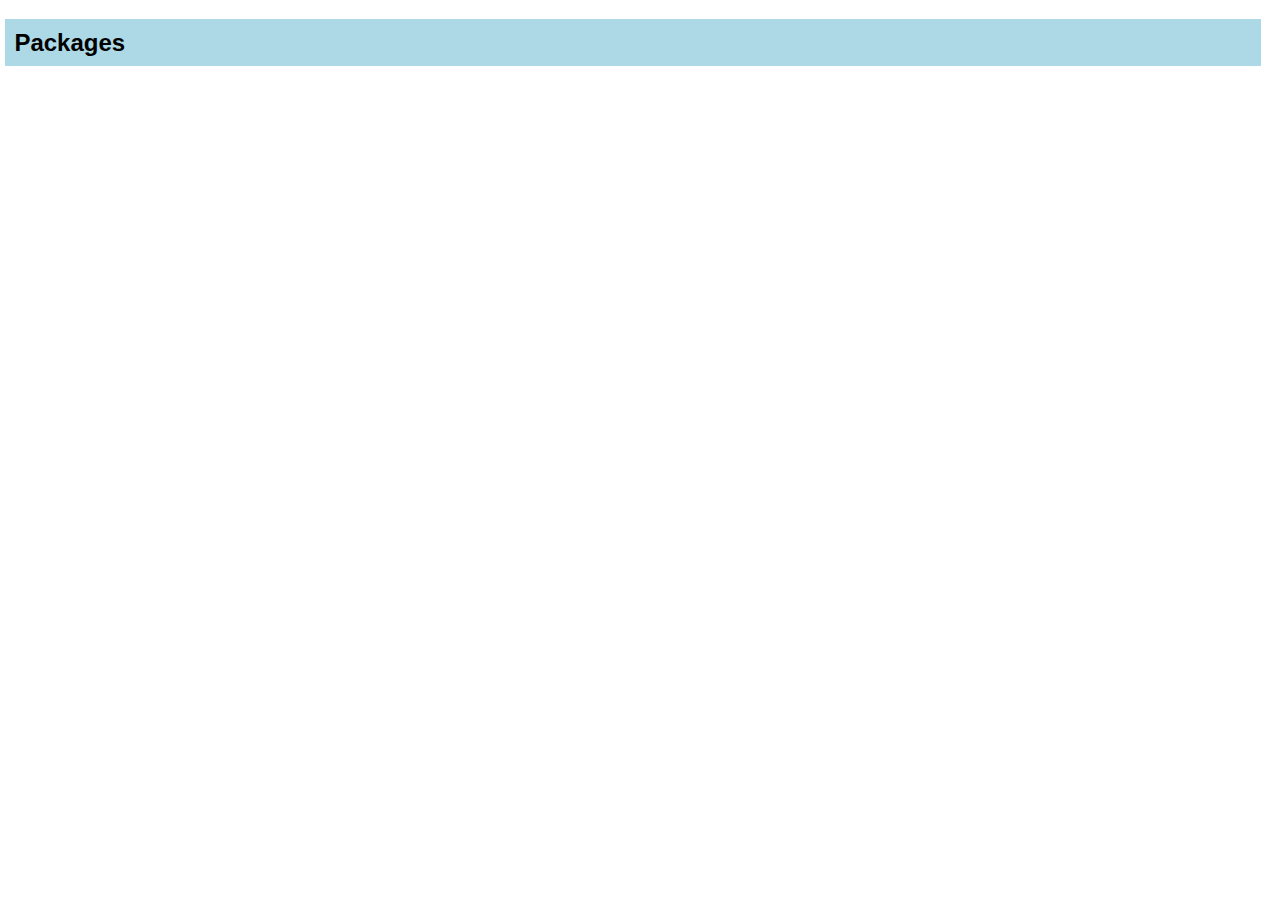
<file: alice/test/include/eunit/doc/packages-frame.html>
<!DOCTYPE HTML PUBLIC "-//W3C//DTD HTML 4.01 Transitional//EN">
<html>
<head>
<title>The eunit application</title>
<link rel="stylesheet" type="text/css" href="stylesheet.css" title="EDoc">
</head>
<body bgcolor="white">
<h2 class="indextitle">Packages</h2>
<table width="100%" border="0" summary="list of packages"></table>
</body>
</html>
</file>
<file: alice/test/include/eunit/doc/stylesheet.css>
/* standard EDoc style sheet */
body {
	font-family: Verdana, Arial, Helvetica, sans-serif;
      	margin-left: .25in;
       	margin-right: .2in;
       	margin-top: 0.2in;
       	margin-bottom: 0.2in;
       	color: #000000;
       	background-color: #ffffff;
}
h1,h2 {
 	margin-left: -0.2in;
}
div.navbar {
	background-color: #add8e6;
	padding: 0.2em;
}
h2.indextitle {
	padding: 0.4em;
	background-color: #add8e6;
}
h3.function,h3.typedecl {
	background-color: #add8e6;
 	padding-left: 1em;
}
div.spec {
 	margin-left: 2em;
	background-color: #eeeeee;
}
a.module,a.package {
	text-decoration:none
}
a.module:hover,a.package:hover {
	background-color: #eeeeee;
}
ul.definitions {
	list-style-type: none;
}
ul.index {
	list-style-type: none;
	background-color: #eeeeee;
}

/*
 * Minor style tweaks
 */
ul {
	list-style-type: square;
}
table {
	border-collapse: collapse;
}
td {
	padding: 3
}
</file>
